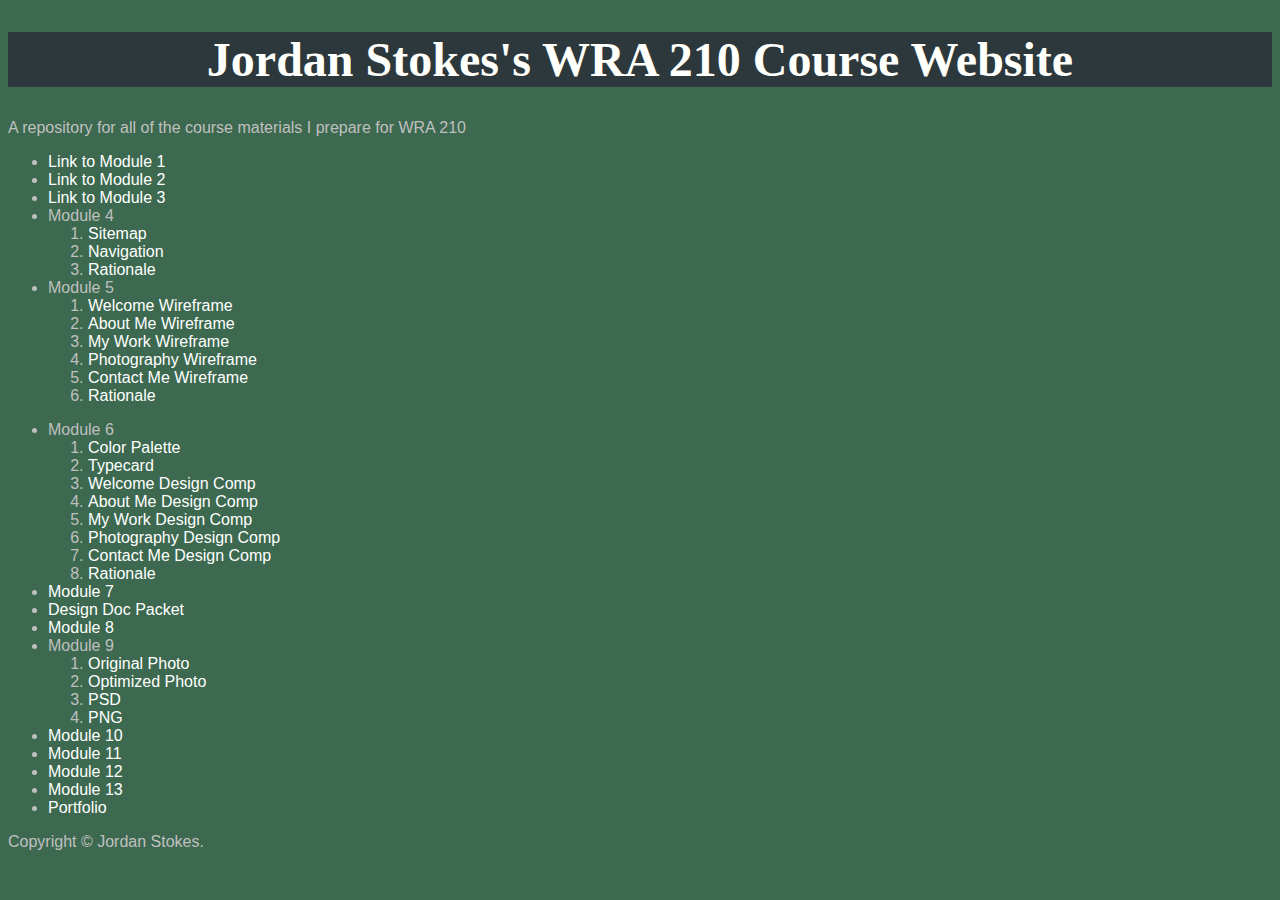
<file: index.html>
<!doctype html>
<head>
  <meta charset="utf-8">
  <link type="text/css" rel="stylesheet" href="style.css" />
  <title>Jordan Stokes's WRA 210 Course Website</title>

</head>
<body>

  <header>
	  <h1>Jordan Stokes's WRA 210 Course Website</h1>
	  <p>A repository for all of the course materials I prepare for WRA 210</p>
  </header>
  <div role="main">
	  <ul>
		  <li><a href="http://www.msu.edu/~stokesj8/module1.pdf">Link to Module 1</a></li>
		  <li><a href="module2.pdf">Link to Module 2</a></li>
		  <li><a href="module3.pdf">Link to Module 3</a></li>
		  <li>Module 4
		  <!-- Start nested list -->
		  	<ol>
		  	   <li><a href="module4/sitemapfinal.pdf">Sitemap</a></li>
		  	   <li><a href="module4/navigationbar.pdf">Navigation</a></li>
		  	   <li><a href="module4/module4rationale.pdf">Rationale</a></li>
		  	</ol>
		  	<!-- end nested list -->
	  	  </li><!-- close list item containing nested list -->
	  	  <li>Module 5</li>
	  	  <!-- Start nested list -->
	  	  <ol>
	  	  	   <li><a href="module5/landingpage.pdf">Welcome Wireframe</a></li>
	  	  	   <li><a href="module5/aboutmepage.pdf">About Me Wireframe</a></li>
	  	  	   <li><a href="module5/myworkpage.pdf">My Work Wireframe</a></li>
	  	  	   <li><a href="module5/photographypage.pdf">Photography Wireframe</a></li>
	  	  	   <li><a href="module5/contactmepage.pdf">Contact Me Wireframe</a></li>
	  	  	   <li><a href="module5/module5rationale.pdf">Rationale</a></li>
	  	  </ol>
	  	  <!-- end nested list -->
	  	  </li><!-- close list item containing nested list -->
	  </ul>
	  <ul>
	  	  <li>Module 6
	  	  <!-- Start nested list -->
	  	  <ol>
	  	       <li><a href="module6/colorpalette.psd">Color Palette</a></li>
	  	       <li><a href="module6/typecard.psd">Typecard</a></li>
	  	       <li><a href="module6/landingpage.psd">Welcome Design Comp</a></li>
	  	       <li><a href="module6/aboutme2.psd">About Me Design Comp</a></li>
	  	       <li><a href="module6/myworkpage.psd">My Work Design Comp</a></li>
	  	       <li><a href="module6/photography2.psd">Photography Design Comp</a></li>
	  	       <li><a href="module6/contactpage.psd">Contact Me Design Comp</a></li>
	  	       <li><a href="module6/module6rationale.pdf">Rationale</a></li>
	  	  </ol>
	  	  <!-- end nested list -->
	  	  </li><!-- close list item containing nested list -->  
     	  <li><a href="module7.pdf">Module 7</a></li>
     	  <li><a href="designdocpacket.zip">Design Doc Packet</a></li>
     	  <li><a href="module8.pdf">Module 8</a></li>
     	  <li>Module 9
       <!-- Start nested list -->
       <ol>
          <li><a href="mav.jpg">Original Photo</li>
          <li><a href="mavopt.jpg">Optimized Photo</li>
          <li><a href="name.psd">PSD</li>
          <li><a href="nameopt.png">PNG</li>
       </ol>
       <!-- end nested list -->
          </li><!-- close list iten containing list -->
          <li><a href="module10.htm">Module 10</a></li>
          <li><a href="module11.htm">Module 11</a></li>
          <li><a href="http://wra210msu.wordpress.com/2014/12/04/module-12-jordan-stokes/">Module 12</a></li>
          <li><a href="http://www.codecademy.com/stokesj8">Module 13</a></li>
          <li><a href="http://jordanastokes.github.io/webauth/portfolio">Portfolio</a></li>
  </div>
  <footer>
	  <p>Copyright &copy; Jordan Stokes.</p>
  </footer>

</body>
</html>
</file>
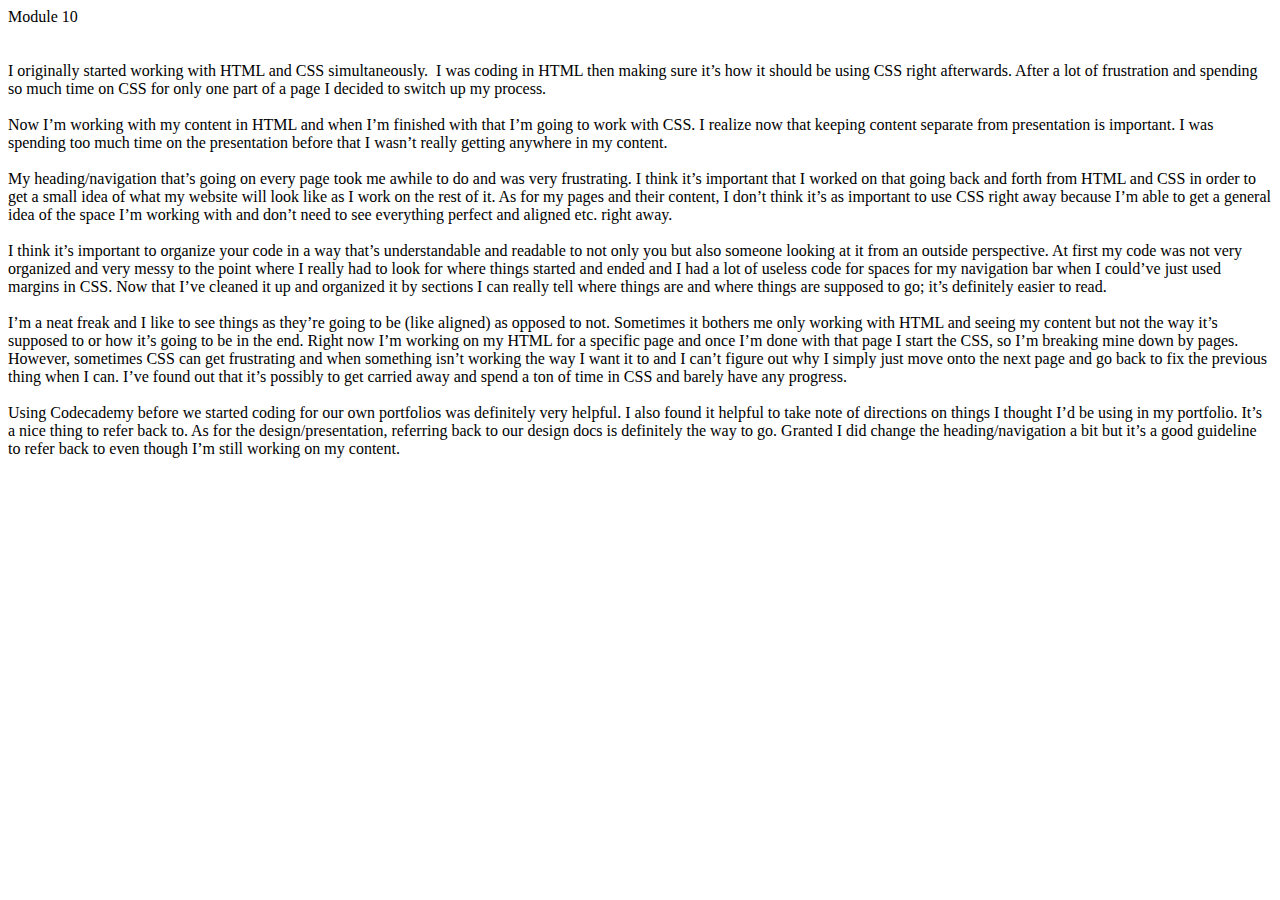
<file: module10.htm>
<html xmlns:o="urn:schemas-microsoft-com:office:office"
xmlns:w="urn:schemas-microsoft-com:office:word"
xmlns:m="http://schemas.microsoft.com/office/2004/12/omml"
xmlns="http://www.w3.org/TR/REC-html40">

<head>
<meta name=Title content="">
<meta name=Keywords content="">
<meta http-equiv=Content-Type content="text/html; charset=macintosh">
<meta name=ProgId content=Word.Document>
<meta name=Generator content="Microsoft Word 14">
<meta name=Originator content="Microsoft Word 14">
<link rel=File-List href="module10_files/filelist.xml">
<!--[if gte mso 9]><xml>
 <o:DocumentProperties>
  <o:Author>Jordan  Stokes</o:Author>
  <o:LastAuthor>Jordan  Stokes</o:LastAuthor>
  <o:Revision>1</o:Revision>
  <o:TotalTime>18</o:TotalTime>
  <o:Created>2014-11-13T16:00:00Z</o:Created>
  <o:LastSaved>2014-11-13T16:26:00Z</o:LastSaved>
  <o:Pages>1</o:Pages>
  <o:Words>419</o:Words>
  <o:Characters>2394</o:Characters>
  <o:Lines>19</o:Lines>
  <o:Paragraphs>5</o:Paragraphs>
  <o:CharactersWithSpaces>2808</o:CharactersWithSpaces>
  <o:Version>14.0</o:Version>
 </o:DocumentProperties>
 <o:OfficeDocumentSettings>
  <o:AllowPNG/>
 </o:OfficeDocumentSettings>
</xml><![endif]-->
<link rel=themeData href="module10_files/themedata.xml">
<!--[if gte mso 9]><xml>
 <w:WordDocument>
  <w:SpellingState>Clean</w:SpellingState>
  <w:GrammarState>Clean</w:GrammarState>
  <w:TrackMoves/>
  <w:TrackFormatting/>
  <w:PunctuationKerning/>
  <w:ValidateAgainstSchemas/>
  <w:SaveIfXMLInvalid>false</w:SaveIfXMLInvalid>
  <w:IgnoreMixedContent>false</w:IgnoreMixedContent>
  <w:AlwaysShowPlaceholderText>false</w:AlwaysShowPlaceholderText>
  <w:DoNotPromoteQF/>
  <w:LidThemeOther>EN-US</w:LidThemeOther>
  <w:LidThemeAsian>JA</w:LidThemeAsian>
  <w:LidThemeComplexScript>X-NONE</w:LidThemeComplexScript>
  <w:Compatibility>
   <w:BreakWrappedTables/>
   <w:SnapToGridInCell/>
   <w:WrapTextWithPunct/>
   <w:UseAsianBreakRules/>
   <w:DontGrowAutofit/>
   <w:SplitPgBreakAndParaMark/>
   <w:EnableOpenTypeKerning/>
   <w:DontFlipMirrorIndents/>
   <w:OverrideTableStyleHps/>
   <w:UseFELayout/>
  </w:Compatibility>
  <m:mathPr>
   <m:mathFont m:val="Cambria Math"/>
   <m:brkBin m:val="before"/>
   <m:brkBinSub m:val="&#45;-"/>
   <m:smallFrac m:val="off"/>
   <m:dispDef/>
   <m:lMargin m:val="0"/>
   <m:rMargin m:val="0"/>
   <m:defJc m:val="centerGroup"/>
   <m:wrapIndent m:val="1440"/>
   <m:intLim m:val="subSup"/>
   <m:naryLim m:val="undOvr"/>
  </m:mathPr></w:WordDocument>
</xml><![endif]--><!--[if gte mso 9]><xml>
 <w:LatentStyles DefLockedState="false" DefUnhideWhenUsed="true"
  DefSemiHidden="true" DefQFormat="false" DefPriority="99"
  LatentStyleCount="276">
  <w:LsdException Locked="false" Priority="0" SemiHidden="false"
   UnhideWhenUsed="false" QFormat="true" Name="Normal"/>
  <w:LsdException Locked="false" Priority="9" SemiHidden="false"
   UnhideWhenUsed="false" QFormat="true" Name="heading 1"/>
  <w:LsdException Locked="false" Priority="9" QFormat="true" Name="heading 2"/>
  <w:LsdException Locked="false" Priority="9" QFormat="true" Name="heading 3"/>
  <w:LsdException Locked="false" Priority="9" QFormat="true" Name="heading 4"/>
  <w:LsdException Locked="false" Priority="9" QFormat="true" Name="heading 5"/>
  <w:LsdException Locked="false" Priority="9" QFormat="true" Name="heading 6"/>
  <w:LsdException Locked="false" Priority="9" QFormat="true" Name="heading 7"/>
  <w:LsdException Locked="false" Priority="9" QFormat="true" Name="heading 8"/>
  <w:LsdException Locked="false" Priority="9" QFormat="true" Name="heading 9"/>
  <w:LsdException Locked="false" Priority="39" Name="toc 1"/>
  <w:LsdException Locked="false" Priority="39" Name="toc 2"/>
  <w:LsdException Locked="false" Priority="39" Name="toc 3"/>
  <w:LsdException Locked="false" Priority="39" Name="toc 4"/>
  <w:LsdException Locked="false" Priority="39" Name="toc 5"/>
  <w:LsdException Locked="false" Priority="39" Name="toc 6"/>
  <w:LsdException Locked="false" Priority="39" Name="toc 7"/>
  <w:LsdException Locked="false" Priority="39" Name="toc 8"/>
  <w:LsdException Locked="false" Priority="39" Name="toc 9"/>
  <w:LsdException Locked="false" Priority="35" QFormat="true" Name="caption"/>
  <w:LsdException Locked="false" Priority="10" SemiHidden="false"
   UnhideWhenUsed="false" QFormat="true" Name="Title"/>
  <w:LsdException Locked="false" Priority="1" Name="Default Paragraph Font"/>
  <w:LsdException Locked="false" Priority="11" SemiHidden="false"
   UnhideWhenUsed="false" QFormat="true" Name="Subtitle"/>
  <w:LsdException Locked="false" Priority="22" SemiHidden="false"
   UnhideWhenUsed="false" QFormat="true" Name="Strong"/>
  <w:LsdException Locked="false" Priority="20" SemiHidden="false"
   UnhideWhenUsed="false" QFormat="true" Name="Emphasis"/>
  <w:LsdException Locked="false" Priority="59" SemiHidden="false"
   UnhideWhenUsed="false" Name="Table Grid"/>
  <w:LsdException Locked="false" UnhideWhenUsed="false" Name="Placeholder Text"/>
  <w:LsdException Locked="false" Priority="1" SemiHidden="false"
   UnhideWhenUsed="false" QFormat="true" Name="No Spacing"/>
  <w:LsdException Locked="false" Priority="60" SemiHidden="false"
   UnhideWhenUsed="false" Name="Light Shading"/>
  <w:LsdException Locked="false" Priority="61" SemiHidden="false"
   UnhideWhenUsed="false" Name="Light List"/>
  <w:LsdException Locked="false" Priority="62" SemiHidden="false"
   UnhideWhenUsed="false" Name="Light Grid"/>
  <w:LsdException Locked="false" Priority="63" SemiHidden="false"
   UnhideWhenUsed="false" Name="Medium Shading 1"/>
  <w:LsdException Locked="false" Priority="64" SemiHidden="false"
   UnhideWhenUsed="false" Name="Medium Shading 2"/>
  <w:LsdException Locked="false" Priority="65" SemiHidden="false"
   UnhideWhenUsed="false" Name="Medium List 1"/>
  <w:LsdException Locked="false" Priority="66" SemiHidden="false"
   UnhideWhenUsed="false" Name="Medium List 2"/>
  <w:LsdException Locked="false" Priority="67" SemiHidden="false"
   UnhideWhenUsed="false" Name="Medium Grid 1"/>
  <w:LsdException Locked="false" Priority="68" SemiHidden="false"
   UnhideWhenUsed="false" Name="Medium Grid 2"/>
  <w:LsdException Locked="false" Priority="69" SemiHidden="false"
   UnhideWhenUsed="false" Name="Medium Grid 3"/>
  <w:LsdException Locked="false" Priority="70" SemiHidden="false"
   UnhideWhenUsed="false" Name="Dark List"/>
  <w:LsdException Locked="false" Priority="71" SemiHidden="false"
   UnhideWhenUsed="false" Name="Colorful Shading"/>
  <w:LsdException Locked="false" Priority="72" SemiHidden="false"
   UnhideWhenUsed="false" Name="Colorful List"/>
  <w:LsdException Locked="false" Priority="73" SemiHidden="false"
   UnhideWhenUsed="false" Name="Colorful Grid"/>
  <w:LsdException Locked="false" Priority="60" SemiHidden="false"
   UnhideWhenUsed="false" Name="Light Shading Accent 1"/>
  <w:LsdException Locked="false" Priority="61" SemiHidden="false"
   UnhideWhenUsed="false" Name="Light List Accent 1"/>
  <w:LsdException Locked="false" Priority="62" SemiHidden="false"
   UnhideWhenUsed="false" Name="Light Grid Accent 1"/>
  <w:LsdException Locked="false" Priority="63" SemiHidden="false"
   UnhideWhenUsed="false" Name="Medium Shading 1 Accent 1"/>
  <w:LsdException Locked="false" Priority="64" SemiHidden="false"
   UnhideWhenUsed="false" Name="Medium Shading 2 Accent 1"/>
  <w:LsdException Locked="false" Priority="65" SemiHidden="false"
   UnhideWhenUsed="false" Name="Medium List 1 Accent 1"/>
  <w:LsdException Locked="false" UnhideWhenUsed="false" Name="Revision"/>
  <w:LsdException Locked="false" Priority="34" SemiHidden="false"
   UnhideWhenUsed="false" QFormat="true" Name="List Paragraph"/>
  <w:LsdException Locked="false" Priority="29" SemiHidden="false"
   UnhideWhenUsed="false" QFormat="true" Name="Quote"/>
  <w:LsdException Locked="false" Priority="30" SemiHidden="false"
   UnhideWhenUsed="false" QFormat="true" Name="Intense Quote"/>
  <w:LsdException Locked="false" Priority="66" SemiHidden="false"
   UnhideWhenUsed="false" Name="Medium List 2 Accent 1"/>
  <w:LsdException Locked="false" Priority="67" SemiHidden="false"
   UnhideWhenUsed="false" Name="Medium Grid 1 Accent 1"/>
  <w:LsdException Locked="false" Priority="68" SemiHidden="false"
   UnhideWhenUsed="false" Name="Medium Grid 2 Accent 1"/>
  <w:LsdException Locked="false" Priority="69" SemiHidden="false"
   UnhideWhenUsed="false" Name="Medium Grid 3 Accent 1"/>
  <w:LsdException Locked="false" Priority="70" SemiHidden="false"
   UnhideWhenUsed="false" Name="Dark List Accent 1"/>
  <w:LsdException Locked="false" Priority="71" SemiHidden="false"
   UnhideWhenUsed="false" Name="Colorful Shading Accent 1"/>
  <w:LsdException Locked="false" Priority="72" SemiHidden="false"
   UnhideWhenUsed="false" Name="Colorful List Accent 1"/>
  <w:LsdException Locked="false" Priority="73" SemiHidden="false"
   UnhideWhenUsed="false" Name="Colorful Grid Accent 1"/>
  <w:LsdException Locked="false" Priority="60" SemiHidden="false"
   UnhideWhenUsed="false" Name="Light Shading Accent 2"/>
  <w:LsdException Locked="false" Priority="61" SemiHidden="false"
   UnhideWhenUsed="false" Name="Light List Accent 2"/>
  <w:LsdException Locked="false" Priority="62" SemiHidden="false"
   UnhideWhenUsed="false" Name="Light Grid Accent 2"/>
  <w:LsdException Locked="false" Priority="63" SemiHidden="false"
   UnhideWhenUsed="false" Name="Medium Shading 1 Accent 2"/>
  <w:LsdException Locked="false" Priority="64" SemiHidden="false"
   UnhideWhenUsed="false" Name="Medium Shading 2 Accent 2"/>
  <w:LsdException Locked="false" Priority="65" SemiHidden="false"
   UnhideWhenUsed="false" Name="Medium List 1 Accent 2"/>
  <w:LsdException Locked="false" Priority="66" SemiHidden="false"
   UnhideWhenUsed="false" Name="Medium List 2 Accent 2"/>
  <w:LsdException Locked="false" Priority="67" SemiHidden="false"
   UnhideWhenUsed="false" Name="Medium Grid 1 Accent 2"/>
  <w:LsdException Locked="false" Priority="68" SemiHidden="false"
   UnhideWhenUsed="false" Name="Medium Grid 2 Accent 2"/>
  <w:LsdException Locked="false" Priority="69" SemiHidden="false"
   UnhideWhenUsed="false" Name="Medium Grid 3 Accent 2"/>
  <w:LsdException Locked="false" Priority="70" SemiHidden="false"
   UnhideWhenUsed="false" Name="Dark List Accent 2"/>
  <w:LsdException Locked="false" Priority="71" SemiHidden="false"
   UnhideWhenUsed="false" Name="Colorful Shading Accent 2"/>
  <w:LsdException Locked="false" Priority="72" SemiHidden="false"
   UnhideWhenUsed="false" Name="Colorful List Accent 2"/>
  <w:LsdException Locked="false" Priority="73" SemiHidden="false"
   UnhideWhenUsed="false" Name="Colorful Grid Accent 2"/>
  <w:LsdException Locked="false" Priority="60" SemiHidden="false"
   UnhideWhenUsed="false" Name="Light Shading Accent 3"/>
  <w:LsdException Locked="false" Priority="61" SemiHidden="false"
   UnhideWhenUsed="false" Name="Light List Accent 3"/>
  <w:LsdException Locked="false" Priority="62" SemiHidden="false"
   UnhideWhenUsed="false" Name="Light Grid Accent 3"/>
  <w:LsdException Locked="false" Priority="63" SemiHidden="false"
   UnhideWhenUsed="false" Name="Medium Shading 1 Accent 3"/>
  <w:LsdException Locked="false" Priority="64" SemiHidden="false"
   UnhideWhenUsed="false" Name="Medium Shading 2 Accent 3"/>
  <w:LsdException Locked="false" Priority="65" SemiHidden="false"
   UnhideWhenUsed="false" Name="Medium List 1 Accent 3"/>
  <w:LsdException Locked="false" Priority="66" SemiHidden="false"
   UnhideWhenUsed="false" Name="Medium List 2 Accent 3"/>
  <w:LsdException Locked="false" Priority="67" SemiHidden="false"
   UnhideWhenUsed="false" Name="Medium Grid 1 Accent 3"/>
  <w:LsdException Locked="false" Priority="68" SemiHidden="false"
   UnhideWhenUsed="false" Name="Medium Grid 2 Accent 3"/>
  <w:LsdException Locked="false" Priority="69" SemiHidden="false"
   UnhideWhenUsed="false" Name="Medium Grid 3 Accent 3"/>
  <w:LsdException Locked="false" Priority="70" SemiHidden="false"
   UnhideWhenUsed="false" Name="Dark List Accent 3"/>
  <w:LsdException Locked="false" Priority="71" SemiHidden="false"
   UnhideWhenUsed="false" Name="Colorful Shading Accent 3"/>
  <w:LsdException Locked="false" Priority="72" SemiHidden="false"
   UnhideWhenUsed="false" Name="Colorful List Accent 3"/>
  <w:LsdException Locked="false" Priority="73" SemiHidden="false"
   UnhideWhenUsed="false" Name="Colorful Grid Accent 3"/>
  <w:LsdException Locked="false" Priority="60" SemiHidden="false"
   UnhideWhenUsed="false" Name="Light Shading Accent 4"/>
  <w:LsdException Locked="false" Priority="61" SemiHidden="false"
   UnhideWhenUsed="false" Name="Light List Accent 4"/>
  <w:LsdException Locked="false" Priority="62" SemiHidden="false"
   UnhideWhenUsed="false" Name="Light Grid Accent 4"/>
  <w:LsdException Locked="false" Priority="63" SemiHidden="false"
   UnhideWhenUsed="false" Name="Medium Shading 1 Accent 4"/>
  <w:LsdException Locked="false" Priority="64" SemiHidden="false"
   UnhideWhenUsed="false" Name="Medium Shading 2 Accent 4"/>
  <w:LsdException Locked="false" Priority="65" SemiHidden="false"
   UnhideWhenUsed="false" Name="Medium List 1 Accent 4"/>
  <w:LsdException Locked="false" Priority="66" SemiHidden="false"
   UnhideWhenUsed="false" Name="Medium List 2 Accent 4"/>
  <w:LsdException Locked="false" Priority="67" SemiHidden="false"
   UnhideWhenUsed="false" Name="Medium Grid 1 Accent 4"/>
  <w:LsdException Locked="false" Priority="68" SemiHidden="false"
   UnhideWhenUsed="false" Name="Medium Grid 2 Accent 4"/>
  <w:LsdException Locked="false" Priority="69" SemiHidden="false"
   UnhideWhenUsed="false" Name="Medium Grid 3 Accent 4"/>
  <w:LsdException Locked="false" Priority="70" SemiHidden="false"
   UnhideWhenUsed="false" Name="Dark List Accent 4"/>
  <w:LsdException Locked="false" Priority="71" SemiHidden="false"
   UnhideWhenUsed="false" Name="Colorful Shading Accent 4"/>
  <w:LsdException Locked="false" Priority="72" SemiHidden="false"
   UnhideWhenUsed="false" Name="Colorful List Accent 4"/>
  <w:LsdException Locked="false" Priority="73" SemiHidden="false"
   UnhideWhenUsed="false" Name="Colorful Grid Accent 4"/>
  <w:LsdException Locked="false" Priority="60" SemiHidden="false"
   UnhideWhenUsed="false" Name="Light Shading Accent 5"/>
  <w:LsdException Locked="false" Priority="61" SemiHidden="false"
   UnhideWhenUsed="false" Name="Light List Accent 5"/>
  <w:LsdException Locked="false" Priority="62" SemiHidden="false"
   UnhideWhenUsed="false" Name="Light Grid Accent 5"/>
  <w:LsdException Locked="false" Priority="63" SemiHidden="false"
   UnhideWhenUsed="false" Name="Medium Shading 1 Accent 5"/>
  <w:LsdException Locked="false" Priority="64" SemiHidden="false"
   UnhideWhenUsed="false" Name="Medium Shading 2 Accent 5"/>
  <w:LsdException Locked="false" Priority="65" SemiHidden="false"
   UnhideWhenUsed="false" Name="Medium List 1 Accent 5"/>
  <w:LsdException Locked="false" Priority="66" SemiHidden="false"
   UnhideWhenUsed="false" Name="Medium List 2 Accent 5"/>
  <w:LsdException Locked="false" Priority="67" SemiHidden="false"
   UnhideWhenUsed="false" Name="Medium Grid 1 Accent 5"/>
  <w:LsdException Locked="false" Priority="68" SemiHidden="false"
   UnhideWhenUsed="false" Name="Medium Grid 2 Accent 5"/>
  <w:LsdException Locked="false" Priority="69" SemiHidden="false"
   UnhideWhenUsed="false" Name="Medium Grid 3 Accent 5"/>
  <w:LsdException Locked="false" Priority="70" SemiHidden="false"
   UnhideWhenUsed="false" Name="Dark List Accent 5"/>
  <w:LsdException Locked="false" Priority="71" SemiHidden="false"
   UnhideWhenUsed="false" Name="Colorful Shading Accent 5"/>
  <w:LsdException Locked="false" Priority="72" SemiHidden="false"
   UnhideWhenUsed="false" Name="Colorful List Accent 5"/>
  <w:LsdException Locked="false" Priority="73" SemiHidden="false"
   UnhideWhenUsed="false" Name="Colorful Grid Accent 5"/>
  <w:LsdException Locked="false" Priority="60" SemiHidden="false"
   UnhideWhenUsed="false" Name="Light Shading Accent 6"/>
  <w:LsdException Locked="false" Priority="61" SemiHidden="false"
   UnhideWhenUsed="false" Name="Light List Accent 6"/>
  <w:LsdException Locked="false" Priority="62" SemiHidden="false"
   UnhideWhenUsed="false" Name="Light Grid Accent 6"/>
  <w:LsdException Locked="false" Priority="63" SemiHidden="false"
   UnhideWhenUsed="false" Name="Medium Shading 1 Accent 6"/>
  <w:LsdException Locked="false" Priority="64" SemiHidden="false"
   UnhideWhenUsed="false" Name="Medium Shading 2 Accent 6"/>
  <w:LsdException Locked="false" Priority="65" SemiHidden="false"
   UnhideWhenUsed="false" Name="Medium List 1 Accent 6"/>
  <w:LsdException Locked="false" Priority="66" SemiHidden="false"
   UnhideWhenUsed="false" Name="Medium List 2 Accent 6"/>
  <w:LsdException Locked="false" Priority="67" SemiHidden="false"
   UnhideWhenUsed="false" Name="Medium Grid 1 Accent 6"/>
  <w:LsdException Locked="false" Priority="68" SemiHidden="false"
   UnhideWhenUsed="false" Name="Medium Grid 2 Accent 6"/>
  <w:LsdException Locked="false" Priority="69" SemiHidden="false"
   UnhideWhenUsed="false" Name="Medium Grid 3 Accent 6"/>
  <w:LsdException Locked="false" Priority="70" SemiHidden="false"
   UnhideWhenUsed="false" Name="Dark List Accent 6"/>
  <w:LsdException Locked="false" Priority="71" SemiHidden="false"
   UnhideWhenUsed="false" Name="Colorful Shading Accent 6"/>
  <w:LsdException Locked="false" Priority="72" SemiHidden="false"
   UnhideWhenUsed="false" Name="Colorful List Accent 6"/>
  <w:LsdException Locked="false" Priority="73" SemiHidden="false"
   UnhideWhenUsed="false" Name="Colorful Grid Accent 6"/>
  <w:LsdException Locked="false" Priority="19" SemiHidden="false"
   UnhideWhenUsed="false" QFormat="true" Name="Subtle Emphasis"/>
  <w:LsdException Locked="false" Priority="21" SemiHidden="false"
   UnhideWhenUsed="false" QFormat="true" Name="Intense Emphasis"/>
  <w:LsdException Locked="false" Priority="31" SemiHidden="false"
   UnhideWhenUsed="false" QFormat="true" Name="Subtle Reference"/>
  <w:LsdException Locked="false" Priority="32" SemiHidden="false"
   UnhideWhenUsed="false" QFormat="true" Name="Intense Reference"/>
  <w:LsdException Locked="false" Priority="33" SemiHidden="false"
   UnhideWhenUsed="false" QFormat="true" Name="Book Title"/>
  <w:LsdException Locked="false" Priority="37" Name="Bibliography"/>
  <w:LsdException Locked="false" Priority="39" QFormat="true" Name="TOC Heading"/>
 </w:LatentStyles>
</xml><![endif]-->
<style>
<!--
 /* Font Definitions */
@font-face
	{font-family:"\FF2D\FF33 \660E\671D";
	mso-font-charset:78;
	mso-generic-font-family:auto;
	mso-font-pitch:variable;
	mso-font-signature:1 134676480 16 0 131072 0;}
@font-face
	{font-family:"\FF2D\FF33 \660E\671D";
	mso-font-charset:78;
	mso-generic-font-family:auto;
	mso-font-pitch:variable;
	mso-font-signature:1 134676480 16 0 131072 0;}
@font-face
	{font-family:Cambria;
	panose-1:2 4 5 3 5 4 6 3 2 4;
	mso-font-charset:0;
	mso-generic-font-family:auto;
	mso-font-pitch:variable;
	mso-font-signature:-536870145 1073743103 0 0 415 0;}
 /* Style Definitions */
p.MsoNormal, li.MsoNormal, div.MsoNormal
	{mso-style-unhide:no;
	mso-style-qformat:yes;
	mso-style-parent:"";
	margin:0in;
	margin-bottom:.0001pt;
	mso-pagination:widow-orphan;
	font-size:12.0pt;
	font-family:Cambria;
	mso-ascii-font-family:Cambria;
	mso-ascii-theme-font:minor-latin;
	mso-fareast-font-family:"\FF2D\FF33 \660E\671D";
	mso-fareast-theme-font:minor-fareast;
	mso-hansi-font-family:Cambria;
	mso-hansi-theme-font:minor-latin;
	mso-bidi-font-family:"Times New Roman";
	mso-bidi-theme-font:minor-bidi;}
span.SpellE
	{mso-style-name:"";
	mso-spl-e:yes;}
.MsoChpDefault
	{mso-style-type:export-only;
	mso-default-props:yes;
	font-family:Cambria;
	mso-ascii-font-family:Cambria;
	mso-ascii-theme-font:minor-latin;
	mso-fareast-font-family:"\FF2D\FF33 \660E\671D";
	mso-fareast-theme-font:minor-fareast;
	mso-hansi-font-family:Cambria;
	mso-hansi-theme-font:minor-latin;
	mso-bidi-font-family:"Times New Roman";
	mso-bidi-theme-font:minor-bidi;}
@page WordSection1
	{size:8.5in 11.0in;
	margin:1.0in 1.25in 1.0in 1.25in;
	mso-header-margin:.5in;
	mso-footer-margin:.5in;
	mso-paper-source:0;}
div.WordSection1
	{page:WordSection1;}
-->
</style>
<!--[if gte mso 10]>
<style>
 /* Style Definitions */
table.MsoNormalTable
	{mso-style-name:"Table Normal";
	mso-tstyle-rowband-size:0;
	mso-tstyle-colband-size:0;
	mso-style-noshow:yes;
	mso-style-priority:99;
	mso-style-parent:"";
	mso-padding-alt:0in 5.4pt 0in 5.4pt;
	mso-para-margin:0in;
	mso-para-margin-bottom:.0001pt;
	mso-pagination:widow-orphan;
	font-size:12.0pt;
	font-family:Cambria;
	mso-ascii-font-family:Cambria;
	mso-ascii-theme-font:minor-latin;
	mso-hansi-font-family:Cambria;
	mso-hansi-theme-font:minor-latin;}
</style>
<![endif]-->
</head>

<body bgcolor=white lang=EN-US style='tab-interval:.5in'>

<div class=WordSection1>

<p class=MsoNormal>Module 10</p>

<p class=MsoNormal><o:p>&nbsp;</o:p></p>

<p class=MsoNormal><o:p>&nbsp;</o:p></p>

<p class=MsoNormal>I originally started working with HTML and CSS
simultaneously.<span style="mso-spacerun:yes">&nbsp; </span>I was coding in
HTML then making sure it�s how it should be using CSS right afterwards. After a
lot of frustration and spending so much time on CSS for only one part of a page
I decided to switch up my process. </p>

<p class=MsoNormal><o:p>&nbsp;</o:p></p>

<p class=MsoNormal>Now I�m working with my content in HTML and when I�m
finished with that I�m going to work with CSS. I realize now that keeping
content separate from presentation is important. I was spending too much time
on the presentation before that I wasn�t really getting anywhere in my content.
</p>

<p class=MsoNormal><o:p>&nbsp;</o:p></p>

<p class=MsoNormal>My heading/navigation that�s going on every page took me
awhile to do and was very frustrating. I think it�s important that I worked on
that going back and forth from HTML and CSS in order to get a small idea of
what my website will look like as I work on the rest of it. As for my pages and
their content, I don�t think it�s as important to use CSS right away because
I�m able to get a general idea of the space I�m working with and don�t need to see
everything perfect and aligned etc. right away. </p>

<p class=MsoNormal><o:p>&nbsp;</o:p></p>

<p class=MsoNormal>I think it�s important to organize your code in a way that�s
understandable and readable to not only you but also someone looking at it from
an outside perspective. At first my code was not very organized and very messy
to the point where I really had to look for where things started and ended and
I had a lot of useless code for spaces for my navigation bar when I could�ve
just used margins in CSS. Now that I�ve cleaned it up and organized it by
sections I can really tell where things are and where things are supposed to
go; it�s definitely easier to read. </p>

<p class=MsoNormal><o:p>&nbsp;</o:p></p>

<p class=MsoNormal>I�m a neat freak and I like to see things as they�re going
to be (like aligned) as opposed to not. Sometimes it bothers me only working
with HTML and seeing my content but not the way it�s supposed to or how it�s
going to be in the end. Right now I�m working on my HTML for a specific page
and once I�m done with that page I start the CSS, so I�m breaking mine down by
pages. However, sometimes CSS can get frustrating and when something isn�t
working the way I want it to and I can�t figure out why I simply just move onto
the next page and go back to fix the previous thing when I can. I�ve found out
that it�s possibly to get carried away and spend a ton of time in CSS and
barely have any progress.</p>

<p class=MsoNormal><o:p>&nbsp;</o:p></p>

<p class=MsoNormal>Using <span class=SpellE>Codecademy</span> before we started
coding for our own portfolios was definitely very helpful. I also found it
helpful to take note of directions on things I thought I�d be using in my
portfolio. It�s a nice thing to refer back to. As for the design/presentation,
referring back to our design docs is definitely the way to go. Granted I did
change the heading/navigation a bit but it�s a good guideline to refer back to
even though I�m still working on my content. </p>

<p class=MsoNormal><o:p>&nbsp;</o:p></p>

</div>

</body>

</html>
</file>
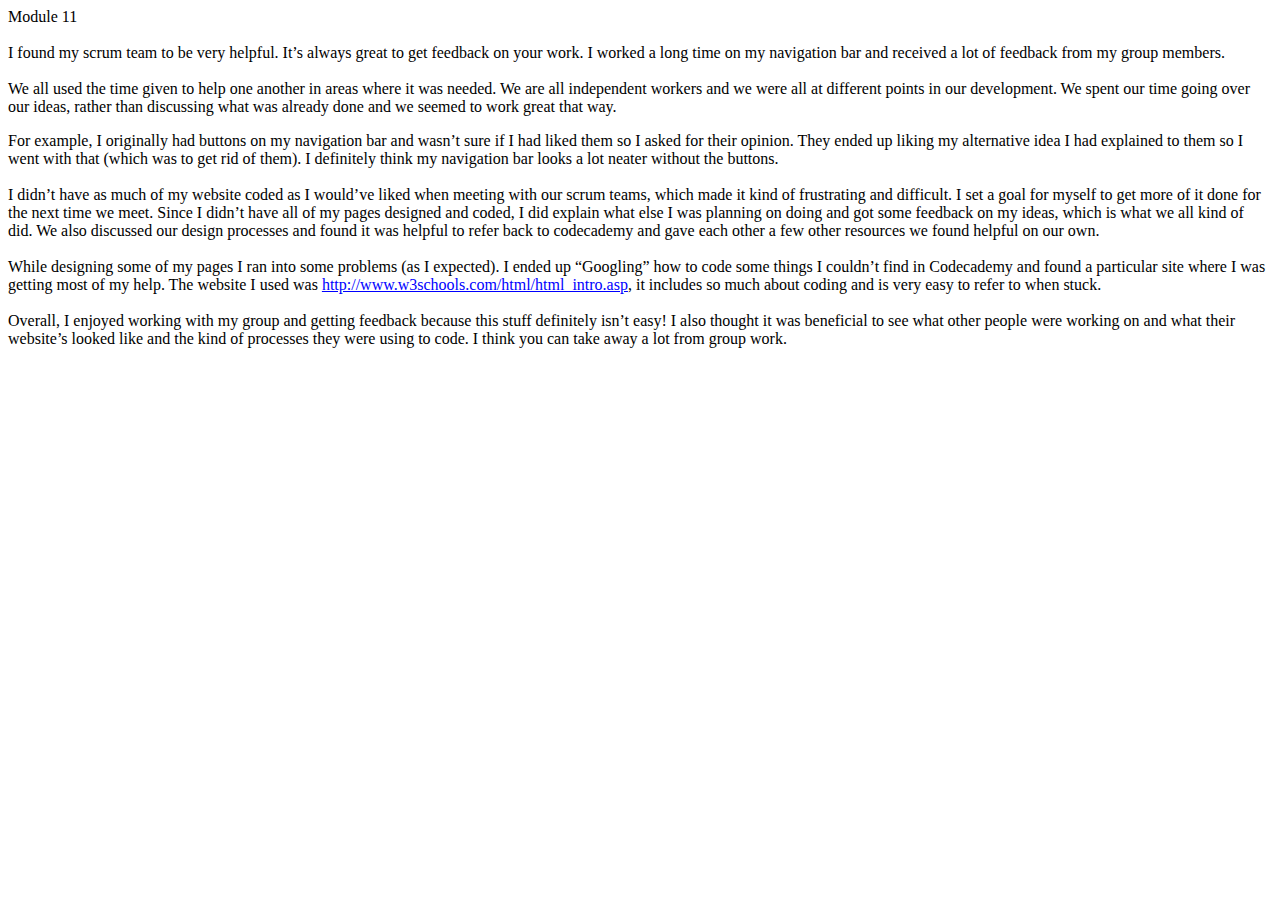
<file: module11.htm>
<html xmlns:o="urn:schemas-microsoft-com:office:office"
xmlns:w="urn:schemas-microsoft-com:office:word"
xmlns:m="http://schemas.microsoft.com/office/2004/12/omml"
xmlns="http://www.w3.org/TR/REC-html40">

<head>
<meta name=Title content="">
<meta name=Keywords content="">
<meta http-equiv=Content-Type content="text/html; charset=macintosh">
<meta name=ProgId content=Word.Document>
<meta name=Generator content="Microsoft Word 14">
<meta name=Originator content="Microsoft Word 14">
<link rel=File-List href="module11_files/filelist.xml">
<!--[if gte mso 9]><xml>
 <o:DocumentProperties>
  <o:Author>Jordan  Stokes</o:Author>
  <o:LastAuthor>Jordan  Stokes</o:LastAuthor>
  <o:Revision>2</o:Revision>
  <o:TotalTime>26</o:TotalTime>
  <o:Created>2014-12-03T18:22:00Z</o:Created>
  <o:LastSaved>2014-12-03T18:22:00Z</o:LastSaved>
  <o:Pages>1</o:Pages>
  <o:Words>314</o:Words>
  <o:Characters>1790</o:Characters>
  <o:Lines>14</o:Lines>
  <o:Paragraphs>4</o:Paragraphs>
  <o:CharactersWithSpaces>2100</o:CharactersWithSpaces>
  <o:Version>14.0</o:Version>
 </o:DocumentProperties>
 <o:OfficeDocumentSettings>
  <o:AllowPNG/>
 </o:OfficeDocumentSettings>
</xml><![endif]-->
<link rel=themeData href="module11_files/themedata.xml">
<!--[if gte mso 9]><xml>
 <w:WordDocument>
  <w:SpellingState>Clean</w:SpellingState>
  <w:GrammarState>Clean</w:GrammarState>
  <w:TrackMoves/>
  <w:TrackFormatting/>
  <w:PunctuationKerning/>
  <w:ValidateAgainstSchemas/>
  <w:SaveIfXMLInvalid>false</w:SaveIfXMLInvalid>
  <w:IgnoreMixedContent>false</w:IgnoreMixedContent>
  <w:AlwaysShowPlaceholderText>false</w:AlwaysShowPlaceholderText>
  <w:DoNotPromoteQF/>
  <w:LidThemeOther>EN-US</w:LidThemeOther>
  <w:LidThemeAsian>JA</w:LidThemeAsian>
  <w:LidThemeComplexScript>X-NONE</w:LidThemeComplexScript>
  <w:Compatibility>
   <w:BreakWrappedTables/>
   <w:SnapToGridInCell/>
   <w:WrapTextWithPunct/>
   <w:UseAsianBreakRules/>
   <w:DontGrowAutofit/>
   <w:SplitPgBreakAndParaMark/>
   <w:EnableOpenTypeKerning/>
   <w:DontFlipMirrorIndents/>
   <w:OverrideTableStyleHps/>
   <w:UseFELayout/>
  </w:Compatibility>
  <m:mathPr>
   <m:mathFont m:val="Cambria Math"/>
   <m:brkBin m:val="before"/>
   <m:brkBinSub m:val="&#45;-"/>
   <m:smallFrac m:val="off"/>
   <m:dispDef/>
   <m:lMargin m:val="0"/>
   <m:rMargin m:val="0"/>
   <m:defJc m:val="centerGroup"/>
   <m:wrapIndent m:val="1440"/>
   <m:intLim m:val="subSup"/>
   <m:naryLim m:val="undOvr"/>
  </m:mathPr></w:WordDocument>
</xml><![endif]--><!--[if gte mso 9]><xml>
 <w:LatentStyles DefLockedState="false" DefUnhideWhenUsed="true"
  DefSemiHidden="true" DefQFormat="false" DefPriority="99"
  LatentStyleCount="276">
  <w:LsdException Locked="false" Priority="0" SemiHidden="false"
   UnhideWhenUsed="false" QFormat="true" Name="Normal"/>
  <w:LsdException Locked="false" Priority="9" SemiHidden="false"
   UnhideWhenUsed="false" QFormat="true" Name="heading 1"/>
  <w:LsdException Locked="false" Priority="9" QFormat="true" Name="heading 2"/>
  <w:LsdException Locked="false" Priority="9" QFormat="true" Name="heading 3"/>
  <w:LsdException Locked="false" Priority="9" QFormat="true" Name="heading 4"/>
  <w:LsdException Locked="false" Priority="9" QFormat="true" Name="heading 5"/>
  <w:LsdException Locked="false" Priority="9" QFormat="true" Name="heading 6"/>
  <w:LsdException Locked="false" Priority="9" QFormat="true" Name="heading 7"/>
  <w:LsdException Locked="false" Priority="9" QFormat="true" Name="heading 8"/>
  <w:LsdException Locked="false" Priority="9" QFormat="true" Name="heading 9"/>
  <w:LsdException Locked="false" Priority="39" Name="toc 1"/>
  <w:LsdException Locked="false" Priority="39" Name="toc 2"/>
  <w:LsdException Locked="false" Priority="39" Name="toc 3"/>
  <w:LsdException Locked="false" Priority="39" Name="toc 4"/>
  <w:LsdException Locked="false" Priority="39" Name="toc 5"/>
  <w:LsdException Locked="false" Priority="39" Name="toc 6"/>
  <w:LsdException Locked="false" Priority="39" Name="toc 7"/>
  <w:LsdException Locked="false" Priority="39" Name="toc 8"/>
  <w:LsdException Locked="false" Priority="39" Name="toc 9"/>
  <w:LsdException Locked="false" Priority="35" QFormat="true" Name="caption"/>
  <w:LsdException Locked="false" Priority="10" SemiHidden="false"
   UnhideWhenUsed="false" QFormat="true" Name="Title"/>
  <w:LsdException Locked="false" Priority="1" Name="Default Paragraph Font"/>
  <w:LsdException Locked="false" Priority="11" SemiHidden="false"
   UnhideWhenUsed="false" QFormat="true" Name="Subtitle"/>
  <w:LsdException Locked="false" Priority="22" SemiHidden="false"
   UnhideWhenUsed="false" QFormat="true" Name="Strong"/>
  <w:LsdException Locked="false" Priority="20" SemiHidden="false"
   UnhideWhenUsed="false" QFormat="true" Name="Emphasis"/>
  <w:LsdException Locked="false" Priority="59" SemiHidden="false"
   UnhideWhenUsed="false" Name="Table Grid"/>
  <w:LsdException Locked="false" UnhideWhenUsed="false" Name="Placeholder Text"/>
  <w:LsdException Locked="false" Priority="1" SemiHidden="false"
   UnhideWhenUsed="false" QFormat="true" Name="No Spacing"/>
  <w:LsdException Locked="false" Priority="60" SemiHidden="false"
   UnhideWhenUsed="false" Name="Light Shading"/>
  <w:LsdException Locked="false" Priority="61" SemiHidden="false"
   UnhideWhenUsed="false" Name="Light List"/>
  <w:LsdException Locked="false" Priority="62" SemiHidden="false"
   UnhideWhenUsed="false" Name="Light Grid"/>
  <w:LsdException Locked="false" Priority="63" SemiHidden="false"
   UnhideWhenUsed="false" Name="Medium Shading 1"/>
  <w:LsdException Locked="false" Priority="64" SemiHidden="false"
   UnhideWhenUsed="false" Name="Medium Shading 2"/>
  <w:LsdException Locked="false" Priority="65" SemiHidden="false"
   UnhideWhenUsed="false" Name="Medium List 1"/>
  <w:LsdException Locked="false" Priority="66" SemiHidden="false"
   UnhideWhenUsed="false" Name="Medium List 2"/>
  <w:LsdException Locked="false" Priority="67" SemiHidden="false"
   UnhideWhenUsed="false" Name="Medium Grid 1"/>
  <w:LsdException Locked="false" Priority="68" SemiHidden="false"
   UnhideWhenUsed="false" Name="Medium Grid 2"/>
  <w:LsdException Locked="false" Priority="69" SemiHidden="false"
   UnhideWhenUsed="false" Name="Medium Grid 3"/>
  <w:LsdException Locked="false" Priority="70" SemiHidden="false"
   UnhideWhenUsed="false" Name="Dark List"/>
  <w:LsdException Locked="false" Priority="71" SemiHidden="false"
   UnhideWhenUsed="false" Name="Colorful Shading"/>
  <w:LsdException Locked="false" Priority="72" SemiHidden="false"
   UnhideWhenUsed="false" Name="Colorful List"/>
  <w:LsdException Locked="false" Priority="73" SemiHidden="false"
   UnhideWhenUsed="false" Name="Colorful Grid"/>
  <w:LsdException Locked="false" Priority="60" SemiHidden="false"
   UnhideWhenUsed="false" Name="Light Shading Accent 1"/>
  <w:LsdException Locked="false" Priority="61" SemiHidden="false"
   UnhideWhenUsed="false" Name="Light List Accent 1"/>
  <w:LsdException Locked="false" Priority="62" SemiHidden="false"
   UnhideWhenUsed="false" Name="Light Grid Accent 1"/>
  <w:LsdException Locked="false" Priority="63" SemiHidden="false"
   UnhideWhenUsed="false" Name="Medium Shading 1 Accent 1"/>
  <w:LsdException Locked="false" Priority="64" SemiHidden="false"
   UnhideWhenUsed="false" Name="Medium Shading 2 Accent 1"/>
  <w:LsdException Locked="false" Priority="65" SemiHidden="false"
   UnhideWhenUsed="false" Name="Medium List 1 Accent 1"/>
  <w:LsdException Locked="false" UnhideWhenUsed="false" Name="Revision"/>
  <w:LsdException Locked="false" Priority="34" SemiHidden="false"
   UnhideWhenUsed="false" QFormat="true" Name="List Paragraph"/>
  <w:LsdException Locked="false" Priority="29" SemiHidden="false"
   UnhideWhenUsed="false" QFormat="true" Name="Quote"/>
  <w:LsdException Locked="false" Priority="30" SemiHidden="false"
   UnhideWhenUsed="false" QFormat="true" Name="Intense Quote"/>
  <w:LsdException Locked="false" Priority="66" SemiHidden="false"
   UnhideWhenUsed="false" Name="Medium List 2 Accent 1"/>
  <w:LsdException Locked="false" Priority="67" SemiHidden="false"
   UnhideWhenUsed="false" Name="Medium Grid 1 Accent 1"/>
  <w:LsdException Locked="false" Priority="68" SemiHidden="false"
   UnhideWhenUsed="false" Name="Medium Grid 2 Accent 1"/>
  <w:LsdException Locked="false" Priority="69" SemiHidden="false"
   UnhideWhenUsed="false" Name="Medium Grid 3 Accent 1"/>
  <w:LsdException Locked="false" Priority="70" SemiHidden="false"
   UnhideWhenUsed="false" Name="Dark List Accent 1"/>
  <w:LsdException Locked="false" Priority="71" SemiHidden="false"
   UnhideWhenUsed="false" Name="Colorful Shading Accent 1"/>
  <w:LsdException Locked="false" Priority="72" SemiHidden="false"
   UnhideWhenUsed="false" Name="Colorful List Accent 1"/>
  <w:LsdException Locked="false" Priority="73" SemiHidden="false"
   UnhideWhenUsed="false" Name="Colorful Grid Accent 1"/>
  <w:LsdException Locked="false" Priority="60" SemiHidden="false"
   UnhideWhenUsed="false" Name="Light Shading Accent 2"/>
  <w:LsdException Locked="false" Priority="61" SemiHidden="false"
   UnhideWhenUsed="false" Name="Light List Accent 2"/>
  <w:LsdException Locked="false" Priority="62" SemiHidden="false"
   UnhideWhenUsed="false" Name="Light Grid Accent 2"/>
  <w:LsdException Locked="false" Priority="63" SemiHidden="false"
   UnhideWhenUsed="false" Name="Medium Shading 1 Accent 2"/>
  <w:LsdException Locked="false" Priority="64" SemiHidden="false"
   UnhideWhenUsed="false" Name="Medium Shading 2 Accent 2"/>
  <w:LsdException Locked="false" Priority="65" SemiHidden="false"
   UnhideWhenUsed="false" Name="Medium List 1 Accent 2"/>
  <w:LsdException Locked="false" Priority="66" SemiHidden="false"
   UnhideWhenUsed="false" Name="Medium List 2 Accent 2"/>
  <w:LsdException Locked="false" Priority="67" SemiHidden="false"
   UnhideWhenUsed="false" Name="Medium Grid 1 Accent 2"/>
  <w:LsdException Locked="false" Priority="68" SemiHidden="false"
   UnhideWhenUsed="false" Name="Medium Grid 2 Accent 2"/>
  <w:LsdException Locked="false" Priority="69" SemiHidden="false"
   UnhideWhenUsed="false" Name="Medium Grid 3 Accent 2"/>
  <w:LsdException Locked="false" Priority="70" SemiHidden="false"
   UnhideWhenUsed="false" Name="Dark List Accent 2"/>
  <w:LsdException Locked="false" Priority="71" SemiHidden="false"
   UnhideWhenUsed="false" Name="Colorful Shading Accent 2"/>
  <w:LsdException Locked="false" Priority="72" SemiHidden="false"
   UnhideWhenUsed="false" Name="Colorful List Accent 2"/>
  <w:LsdException Locked="false" Priority="73" SemiHidden="false"
   UnhideWhenUsed="false" Name="Colorful Grid Accent 2"/>
  <w:LsdException Locked="false" Priority="60" SemiHidden="false"
   UnhideWhenUsed="false" Name="Light Shading Accent 3"/>
  <w:LsdException Locked="false" Priority="61" SemiHidden="false"
   UnhideWhenUsed="false" Name="Light List Accent 3"/>
  <w:LsdException Locked="false" Priority="62" SemiHidden="false"
   UnhideWhenUsed="false" Name="Light Grid Accent 3"/>
  <w:LsdException Locked="false" Priority="63" SemiHidden="false"
   UnhideWhenUsed="false" Name="Medium Shading 1 Accent 3"/>
  <w:LsdException Locked="false" Priority="64" SemiHidden="false"
   UnhideWhenUsed="false" Name="Medium Shading 2 Accent 3"/>
  <w:LsdException Locked="false" Priority="65" SemiHidden="false"
   UnhideWhenUsed="false" Name="Medium List 1 Accent 3"/>
  <w:LsdException Locked="false" Priority="66" SemiHidden="false"
   UnhideWhenUsed="false" Name="Medium List 2 Accent 3"/>
  <w:LsdException Locked="false" Priority="67" SemiHidden="false"
   UnhideWhenUsed="false" Name="Medium Grid 1 Accent 3"/>
  <w:LsdException Locked="false" Priority="68" SemiHidden="false"
   UnhideWhenUsed="false" Name="Medium Grid 2 Accent 3"/>
  <w:LsdException Locked="false" Priority="69" SemiHidden="false"
   UnhideWhenUsed="false" Name="Medium Grid 3 Accent 3"/>
  <w:LsdException Locked="false" Priority="70" SemiHidden="false"
   UnhideWhenUsed="false" Name="Dark List Accent 3"/>
  <w:LsdException Locked="false" Priority="71" SemiHidden="false"
   UnhideWhenUsed="false" Name="Colorful Shading Accent 3"/>
  <w:LsdException Locked="false" Priority="72" SemiHidden="false"
   UnhideWhenUsed="false" Name="Colorful List Accent 3"/>
  <w:LsdException Locked="false" Priority="73" SemiHidden="false"
   UnhideWhenUsed="false" Name="Colorful Grid Accent 3"/>
  <w:LsdException Locked="false" Priority="60" SemiHidden="false"
   UnhideWhenUsed="false" Name="Light Shading Accent 4"/>
  <w:LsdException Locked="false" Priority="61" SemiHidden="false"
   UnhideWhenUsed="false" Name="Light List Accent 4"/>
  <w:LsdException Locked="false" Priority="62" SemiHidden="false"
   UnhideWhenUsed="false" Name="Light Grid Accent 4"/>
  <w:LsdException Locked="false" Priority="63" SemiHidden="false"
   UnhideWhenUsed="false" Name="Medium Shading 1 Accent 4"/>
  <w:LsdException Locked="false" Priority="64" SemiHidden="false"
   UnhideWhenUsed="false" Name="Medium Shading 2 Accent 4"/>
  <w:LsdException Locked="false" Priority="65" SemiHidden="false"
   UnhideWhenUsed="false" Name="Medium List 1 Accent 4"/>
  <w:LsdException Locked="false" Priority="66" SemiHidden="false"
   UnhideWhenUsed="false" Name="Medium List 2 Accent 4"/>
  <w:LsdException Locked="false" Priority="67" SemiHidden="false"
   UnhideWhenUsed="false" Name="Medium Grid 1 Accent 4"/>
  <w:LsdException Locked="false" Priority="68" SemiHidden="false"
   UnhideWhenUsed="false" Name="Medium Grid 2 Accent 4"/>
  <w:LsdException Locked="false" Priority="69" SemiHidden="false"
   UnhideWhenUsed="false" Name="Medium Grid 3 Accent 4"/>
  <w:LsdException Locked="false" Priority="70" SemiHidden="false"
   UnhideWhenUsed="false" Name="Dark List Accent 4"/>
  <w:LsdException Locked="false" Priority="71" SemiHidden="false"
   UnhideWhenUsed="false" Name="Colorful Shading Accent 4"/>
  <w:LsdException Locked="false" Priority="72" SemiHidden="false"
   UnhideWhenUsed="false" Name="Colorful List Accent 4"/>
  <w:LsdException Locked="false" Priority="73" SemiHidden="false"
   UnhideWhenUsed="false" Name="Colorful Grid Accent 4"/>
  <w:LsdException Locked="false" Priority="60" SemiHidden="false"
   UnhideWhenUsed="false" Name="Light Shading Accent 5"/>
  <w:LsdException Locked="false" Priority="61" SemiHidden="false"
   UnhideWhenUsed="false" Name="Light List Accent 5"/>
  <w:LsdException Locked="false" Priority="62" SemiHidden="false"
   UnhideWhenUsed="false" Name="Light Grid Accent 5"/>
  <w:LsdException Locked="false" Priority="63" SemiHidden="false"
   UnhideWhenUsed="false" Name="Medium Shading 1 Accent 5"/>
  <w:LsdException Locked="false" Priority="64" SemiHidden="false"
   UnhideWhenUsed="false" Name="Medium Shading 2 Accent 5"/>
  <w:LsdException Locked="false" Priority="65" SemiHidden="false"
   UnhideWhenUsed="false" Name="Medium List 1 Accent 5"/>
  <w:LsdException Locked="false" Priority="66" SemiHidden="false"
   UnhideWhenUsed="false" Name="Medium List 2 Accent 5"/>
  <w:LsdException Locked="false" Priority="67" SemiHidden="false"
   UnhideWhenUsed="false" Name="Medium Grid 1 Accent 5"/>
  <w:LsdException Locked="false" Priority="68" SemiHidden="false"
   UnhideWhenUsed="false" Name="Medium Grid 2 Accent 5"/>
  <w:LsdException Locked="false" Priority="69" SemiHidden="false"
   UnhideWhenUsed="false" Name="Medium Grid 3 Accent 5"/>
  <w:LsdException Locked="false" Priority="70" SemiHidden="false"
   UnhideWhenUsed="false" Name="Dark List Accent 5"/>
  <w:LsdException Locked="false" Priority="71" SemiHidden="false"
   UnhideWhenUsed="false" Name="Colorful Shading Accent 5"/>
  <w:LsdException Locked="false" Priority="72" SemiHidden="false"
   UnhideWhenUsed="false" Name="Colorful List Accent 5"/>
  <w:LsdException Locked="false" Priority="73" SemiHidden="false"
   UnhideWhenUsed="false" Name="Colorful Grid Accent 5"/>
  <w:LsdException Locked="false" Priority="60" SemiHidden="false"
   UnhideWhenUsed="false" Name="Light Shading Accent 6"/>
  <w:LsdException Locked="false" Priority="61" SemiHidden="false"
   UnhideWhenUsed="false" Name="Light List Accent 6"/>
  <w:LsdException Locked="false" Priority="62" SemiHidden="false"
   UnhideWhenUsed="false" Name="Light Grid Accent 6"/>
  <w:LsdException Locked="false" Priority="63" SemiHidden="false"
   UnhideWhenUsed="false" Name="Medium Shading 1 Accent 6"/>
  <w:LsdException Locked="false" Priority="64" SemiHidden="false"
   UnhideWhenUsed="false" Name="Medium Shading 2 Accent 6"/>
  <w:LsdException Locked="false" Priority="65" SemiHidden="false"
   UnhideWhenUsed="false" Name="Medium List 1 Accent 6"/>
  <w:LsdException Locked="false" Priority="66" SemiHidden="false"
   UnhideWhenUsed="false" Name="Medium List 2 Accent 6"/>
  <w:LsdException Locked="false" Priority="67" SemiHidden="false"
   UnhideWhenUsed="false" Name="Medium Grid 1 Accent 6"/>
  <w:LsdException Locked="false" Priority="68" SemiHidden="false"
   UnhideWhenUsed="false" Name="Medium Grid 2 Accent 6"/>
  <w:LsdException Locked="false" Priority="69" SemiHidden="false"
   UnhideWhenUsed="false" Name="Medium Grid 3 Accent 6"/>
  <w:LsdException Locked="false" Priority="70" SemiHidden="false"
   UnhideWhenUsed="false" Name="Dark List Accent 6"/>
  <w:LsdException Locked="false" Priority="71" SemiHidden="false"
   UnhideWhenUsed="false" Name="Colorful Shading Accent 6"/>
  <w:LsdException Locked="false" Priority="72" SemiHidden="false"
   UnhideWhenUsed="false" Name="Colorful List Accent 6"/>
  <w:LsdException Locked="false" Priority="73" SemiHidden="false"
   UnhideWhenUsed="false" Name="Colorful Grid Accent 6"/>
  <w:LsdException Locked="false" Priority="19" SemiHidden="false"
   UnhideWhenUsed="false" QFormat="true" Name="Subtle Emphasis"/>
  <w:LsdException Locked="false" Priority="21" SemiHidden="false"
   UnhideWhenUsed="false" QFormat="true" Name="Intense Emphasis"/>
  <w:LsdException Locked="false" Priority="31" SemiHidden="false"
   UnhideWhenUsed="false" QFormat="true" Name="Subtle Reference"/>
  <w:LsdException Locked="false" Priority="32" SemiHidden="false"
   UnhideWhenUsed="false" QFormat="true" Name="Intense Reference"/>
  <w:LsdException Locked="false" Priority="33" SemiHidden="false"
   UnhideWhenUsed="false" QFormat="true" Name="Book Title"/>
  <w:LsdException Locked="false" Priority="37" Name="Bibliography"/>
  <w:LsdException Locked="false" Priority="39" QFormat="true" Name="TOC Heading"/>
 </w:LatentStyles>
</xml><![endif]-->
<style>
<!--
 /* Font Definitions */
@font-face
	{font-family:"\FF2D\FF33 \660E\671D";
	mso-font-charset:78;
	mso-generic-font-family:auto;
	mso-font-pitch:variable;
	mso-font-signature:-536870145 1791491579 18 0 131231 0;}
@font-face
	{font-family:"\FF2D\FF33 \660E\671D";
	mso-font-charset:78;
	mso-generic-font-family:auto;
	mso-font-pitch:variable;
	mso-font-signature:-536870145 1791491579 18 0 131231 0;}
@font-face
	{font-family:Cambria;
	panose-1:2 4 5 3 5 4 6 3 2 4;
	mso-font-charset:0;
	mso-generic-font-family:auto;
	mso-font-pitch:variable;
	mso-font-signature:-536870145 1073743103 0 0 415 0;}
 /* Style Definitions */
p.MsoNormal, li.MsoNormal, div.MsoNormal
	{mso-style-unhide:no;
	mso-style-qformat:yes;
	mso-style-parent:"";
	margin:0in;
	margin-bottom:.0001pt;
	mso-pagination:widow-orphan;
	font-size:12.0pt;
	font-family:Cambria;
	mso-ascii-font-family:Cambria;
	mso-ascii-theme-font:minor-latin;
	mso-fareast-font-family:"\FF2D\FF33 \660E\671D";
	mso-fareast-theme-font:minor-fareast;
	mso-hansi-font-family:Cambria;
	mso-hansi-theme-font:minor-latin;
	mso-bidi-font-family:"Times New Roman";
	mso-bidi-theme-font:minor-bidi;}
a:link, span.MsoHyperlink
	{mso-style-priority:99;
	color:blue;
	mso-themecolor:hyperlink;
	text-decoration:underline;
	text-underline:single;}
a:visited, span.MsoHyperlinkFollowed
	{mso-style-noshow:yes;
	mso-style-priority:99;
	color:purple;
	mso-themecolor:followedhyperlink;
	text-decoration:underline;
	text-underline:single;}
span.SpellE
	{mso-style-name:"";
	mso-spl-e:yes;}
span.GramE
	{mso-style-name:"";
	mso-gram-e:yes;}
.MsoChpDefault
	{mso-style-type:export-only;
	mso-default-props:yes;
	font-family:Cambria;
	mso-ascii-font-family:Cambria;
	mso-ascii-theme-font:minor-latin;
	mso-fareast-font-family:"\FF2D\FF33 \660E\671D";
	mso-fareast-theme-font:minor-fareast;
	mso-hansi-font-family:Cambria;
	mso-hansi-theme-font:minor-latin;
	mso-bidi-font-family:"Times New Roman";
	mso-bidi-theme-font:minor-bidi;}
@page WordSection1
	{size:8.5in 11.0in;
	margin:1.0in 1.25in 1.0in 1.25in;
	mso-header-margin:.5in;
	mso-footer-margin:.5in;
	mso-paper-source:0;}
div.WordSection1
	{page:WordSection1;}
-->
</style>
<!--[if gte mso 10]>
<style>
 /* Style Definitions */
table.MsoNormalTable
	{mso-style-name:"Table Normal";
	mso-tstyle-rowband-size:0;
	mso-tstyle-colband-size:0;
	mso-style-noshow:yes;
	mso-style-priority:99;
	mso-style-parent:"";
	mso-padding-alt:0in 5.4pt 0in 5.4pt;
	mso-para-margin:0in;
	mso-para-margin-bottom:.0001pt;
	mso-pagination:widow-orphan;
	font-size:12.0pt;
	font-family:Cambria;
	mso-ascii-font-family:Cambria;
	mso-ascii-theme-font:minor-latin;
	mso-hansi-font-family:Cambria;
	mso-hansi-theme-font:minor-latin;}
</style>
<![endif]-->
</head>

<body bgcolor=white lang=EN-US link=blue vlink=purple style='tab-interval:.5in'>

<div class=WordSection1>

<p class=MsoNormal>Module 11</p>

<p class=MsoNormal><o:p>&nbsp;</o:p></p>

<p class=MsoNormal>I found my scrum team to be very helpful. It�s always great
to get feedback on your work. I worked a long time on my navigation bar and
received a lot of feedback from my group members. </p>

<p class=MsoNormal><o:p>&nbsp;</o:p></p>

<p class=MsoNormal><span style='mso-fareast-font-family:"Times New Roman";
mso-bidi-font-family:"Times New Roman";color:black;background:white'>We all
used the time given to help one another in areas where it was needed. We are
all independent workers and we were all at different points in our development.
We spent our time going over our ideas, rather than discussing what was already
done and we seemed to work great that way. <o:p></o:p></span></p>

<p class=MsoNormal><span style='font-size:10.0pt;mso-fareast-font-family:"Times New Roman";
mso-bidi-font-family:"Times New Roman"'><o:p>&nbsp;</o:p></span></p>

<p class=MsoNormal>For example, I originally had buttons on my navigation bar
and wasn�t sure if I had liked them so I asked for their opinion. They ended up
liking my alternative idea I had explained to them so I went with that (which
was to get rid of them). I definitely think my navigation bar looks a lot
neater without the buttons. </p>

<p class=MsoNormal><o:p>&nbsp;</o:p></p>

<p class=MsoNormal>I didn�t have as much of my website coded as I would�ve
liked when meeting with our scrum teams, which made it kind of frustrating and
difficult. I set a goal for myself to get more of it done for the next time we
meet. Since I didn�t have all of my pages designed and coded, I did explain what
else I was planning on doing and got some feedback on my ideas, which is what
we all kind of did. <span style='mso-fareast-font-family:"Times New Roman";
mso-bidi-font-family:"Times New Roman";color:black;background:white'>We also
discussed our design processes and found it was helpful to refer back to <span
class=SpellE>codecademy</span> and gave each other a few other resources we
found helpful on our own. </span></p>

<p class=MsoNormal><o:p>&nbsp;</o:p></p>

<p class=MsoNormal>While designing some of my pages I ran into some problems
(as I expected). I ended up �<span class=SpellE>Googling</span>� how to code
some things I couldn�t find in <span class=SpellE>Codecademy</span> and found a
particular site where I was getting most of my help. The website I used was <a
href="http://www.w3schools.com/html/html_intro.asp">http://www.w3schools.com/html/html_intro.asp</a>,
it includes so much about coding and is very easy to refer to when stuck.</p>

<p class=MsoNormal><o:p>&nbsp;</o:p></p>

<p class=MsoNormal>Overall, I enjoyed working with my group and getting feedback
because this stuff definitely isn�t easy! I also thought it was beneficial to
see what other people were working on and what their website�s looked like and
the kind of processes they were using to code. I think you can take away a lot
from group work. </p>

</div>

</body>

</html>
</file>
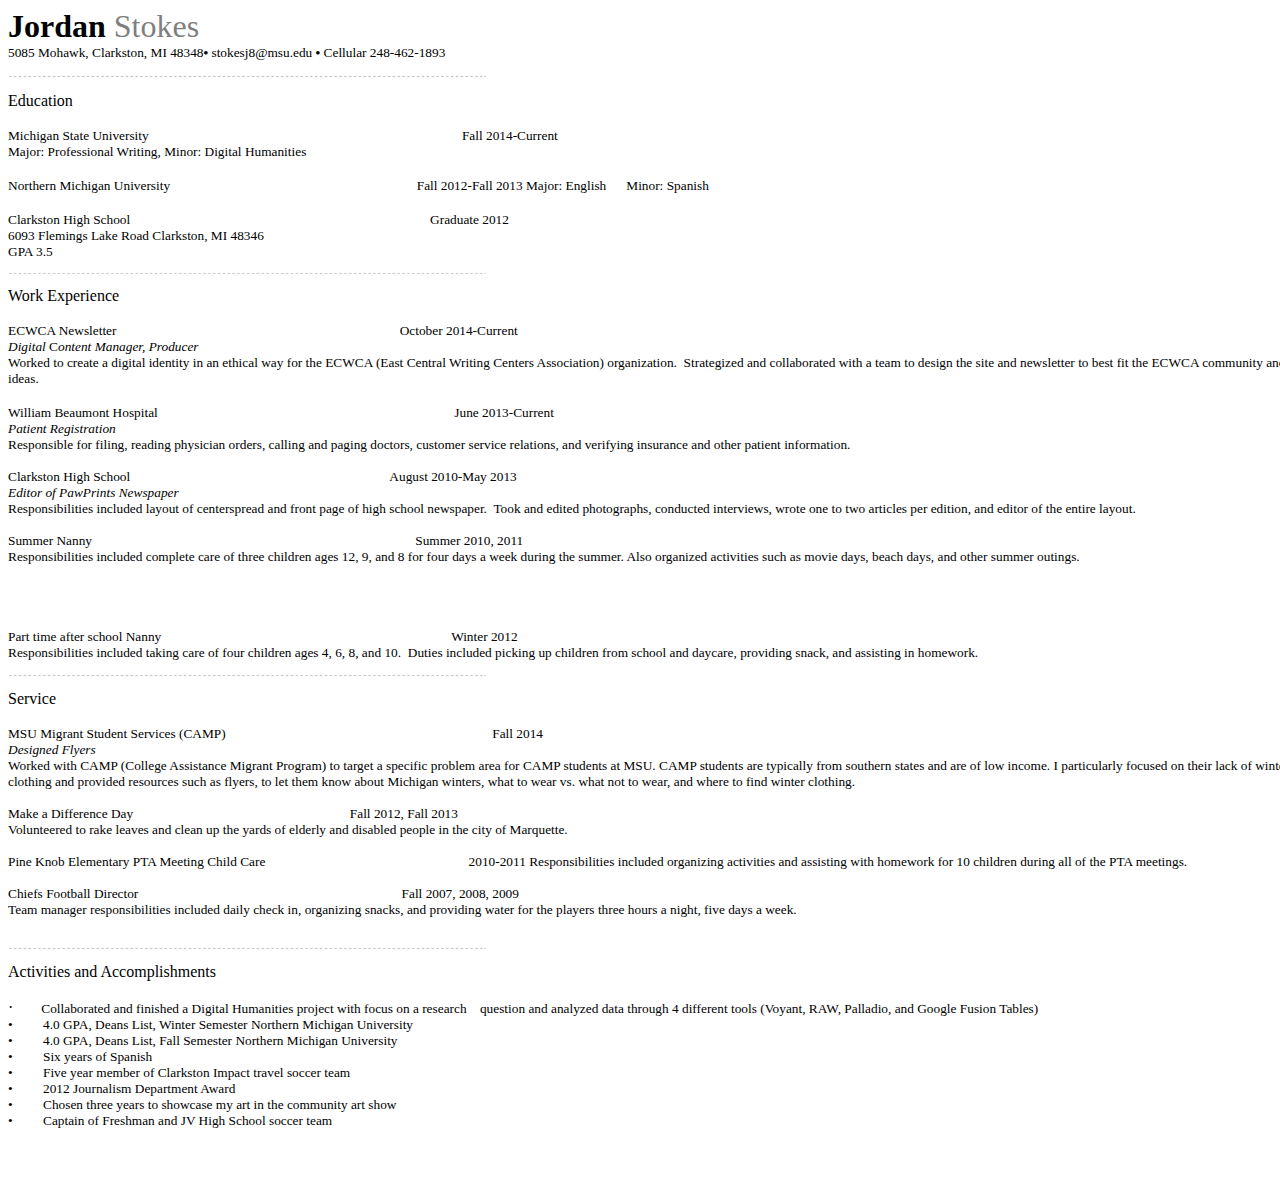
<file: portfolio/resumeweb.htm>
<html xmlns:v="urn:schemas-microsoft-com:vml"
xmlns:o="urn:schemas-microsoft-com:office:office"
xmlns:w="urn:schemas-microsoft-com:office:word"
xmlns:m="http://schemas.microsoft.com/office/2004/12/omml"
xmlns:mv="http://macVmlSchemaUri" xmlns="http://www.w3.org/TR/REC-html40">

<head>
<meta name=Title content="">
<meta name=Keywords content="">
<meta http-equiv=Content-Type content="text/html; charset=macintosh">
<meta name=ProgId content=Word.Document>
<meta name=Generator content="Microsoft Word 14">
<meta name=Originator content="Microsoft Word 14">
<link rel=File-List href="resumeweb_files/filelist.xml">
<link rel=Edit-Time-Data href="resumeweb_files/editdata.mso">
<!--[if !mso]>
<style>
v\:* {behavior:url(#default#VML);}
o\:* {behavior:url(#default#VML);}
w\:* {behavior:url(#default#VML);}
.shape {behavior:url(#default#VML);}
</style>
<![endif]--><!--[if gte mso 9]><xml>
 <o:DocumentProperties>
  <o:Author>Jordan  Stokes</o:Author>
  <o:LastAuthor>Jordan  Stokes</o:LastAuthor>
  <o:Revision>2</o:Revision>
  <o:TotalTime>2</o:TotalTime>
  <o:LastPrinted>2014-12-03T15:34:00Z</o:LastPrinted>
  <o:Created>2014-12-03T15:38:00Z</o:Created>
  <o:LastSaved>2014-12-03T15:38:00Z</o:LastSaved>
  <o:Pages>1</o:Pages>
  <o:Words>562</o:Words>
  <o:Characters>3206</o:Characters>
  <o:Lines>26</o:Lines>
  <o:Paragraphs>7</o:Paragraphs>
  <o:CharactersWithSpaces>3761</o:CharactersWithSpaces>
  <o:Version>14.0</o:Version>
 </o:DocumentProperties>
 <o:OfficeDocumentSettings>
  <o:AllowPNG/>
 </o:OfficeDocumentSettings>
</xml><![endif]-->
<link rel=themeData href="resumeweb_files/themedata.xml">
<!--[if gte mso 9]><xml>
 <w:WordDocument>
  <w:SpellingState>Clean</w:SpellingState>
  <w:GrammarState>Clean</w:GrammarState>
  <w:TrackMoves>false</w:TrackMoves>
  <w:TrackFormatting/>
  <w:PunctuationKerning/>
  <w:ValidateAgainstSchemas/>
  <w:SaveIfXMLInvalid>false</w:SaveIfXMLInvalid>
  <w:IgnoreMixedContent>false</w:IgnoreMixedContent>
  <w:AlwaysShowPlaceholderText>false</w:AlwaysShowPlaceholderText>
  <w:DoNotPromoteQF/>
  <w:LidThemeOther>EN-US</w:LidThemeOther>
  <w:LidThemeAsian>JA</w:LidThemeAsian>
  <w:LidThemeComplexScript>X-NONE</w:LidThemeComplexScript>
  <w:Compatibility>
   <w:BreakWrappedTables/>
   <w:SnapToGridInCell/>
   <w:WrapTextWithPunct/>
   <w:UseAsianBreakRules/>
   <w:DontGrowAutofit/>
   <w:SplitPgBreakAndParaMark/>
   <w:EnableOpenTypeKerning/>
   <w:DontFlipMirrorIndents/>
   <w:OverrideTableStyleHps/>
   <w:UseFELayout/>
  </w:Compatibility>
  <m:mathPr>
   <m:mathFont m:val="Cambria Math"/>
   <m:brkBin m:val="before"/>
   <m:brkBinSub m:val="&#45;-"/>
   <m:smallFrac m:val="off"/>
   <m:dispDef/>
   <m:lMargin m:val="0"/>
   <m:rMargin m:val="0"/>
   <m:defJc m:val="centerGroup"/>
   <m:wrapIndent m:val="1440"/>
   <m:intLim m:val="subSup"/>
   <m:naryLim m:val="undOvr"/>
  </m:mathPr></w:WordDocument>
</xml><![endif]--><!--[if gte mso 9]><xml>
 <w:LatentStyles DefLockedState="false" DefUnhideWhenUsed="true"
  DefSemiHidden="true" DefQFormat="false" DefPriority="99"
  LatentStyleCount="276">
  <w:LsdException Locked="false" Priority="0" SemiHidden="false"
   UnhideWhenUsed="false" QFormat="true" Name="Normal"/>
  <w:LsdException Locked="false" Priority="9" SemiHidden="false"
   UnhideWhenUsed="false" QFormat="true" Name="heading 1"/>
  <w:LsdException Locked="false" Priority="9" QFormat="true" Name="heading 2"/>
  <w:LsdException Locked="false" Priority="9" QFormat="true" Name="heading 3"/>
  <w:LsdException Locked="false" Priority="9" QFormat="true" Name="heading 4"/>
  <w:LsdException Locked="false" Priority="9" QFormat="true" Name="heading 5"/>
  <w:LsdException Locked="false" Priority="9" QFormat="true" Name="heading 6"/>
  <w:LsdException Locked="false" Priority="9" QFormat="true" Name="heading 7"/>
  <w:LsdException Locked="false" Priority="9" QFormat="true" Name="heading 8"/>
  <w:LsdException Locked="false" Priority="9" QFormat="true" Name="heading 9"/>
  <w:LsdException Locked="false" Priority="39" Name="toc 1"/>
  <w:LsdException Locked="false" Priority="39" Name="toc 2"/>
  <w:LsdException Locked="false" Priority="39" Name="toc 3"/>
  <w:LsdException Locked="false" Priority="39" Name="toc 4"/>
  <w:LsdException Locked="false" Priority="39" Name="toc 5"/>
  <w:LsdException Locked="false" Priority="39" Name="toc 6"/>
  <w:LsdException Locked="false" Priority="39" Name="toc 7"/>
  <w:LsdException Locked="false" Priority="39" Name="toc 8"/>
  <w:LsdException Locked="false" Priority="39" Name="toc 9"/>
  <w:LsdException Locked="false" Priority="35" QFormat="true" Name="caption"/>
  <w:LsdException Locked="false" Priority="10" SemiHidden="false"
   UnhideWhenUsed="false" QFormat="true" Name="Title"/>
  <w:LsdException Locked="false" Priority="1" Name="Default Paragraph Font"/>
  <w:LsdException Locked="false" Priority="11" SemiHidden="false"
   UnhideWhenUsed="false" QFormat="true" Name="Subtitle"/>
  <w:LsdException Locked="false" Priority="22" SemiHidden="false"
   UnhideWhenUsed="false" QFormat="true" Name="Strong"/>
  <w:LsdException Locked="false" Priority="20" SemiHidden="false"
   UnhideWhenUsed="false" QFormat="true" Name="Emphasis"/>
  <w:LsdException Locked="false" Priority="59" SemiHidden="false"
   UnhideWhenUsed="false" Name="Table Grid"/>
  <w:LsdException Locked="false" UnhideWhenUsed="false" Name="Placeholder Text"/>
  <w:LsdException Locked="false" Priority="1" SemiHidden="false"
   UnhideWhenUsed="false" QFormat="true" Name="No Spacing"/>
  <w:LsdException Locked="false" Priority="60" SemiHidden="false"
   UnhideWhenUsed="false" Name="Light Shading"/>
  <w:LsdException Locked="false" Priority="61" SemiHidden="false"
   UnhideWhenUsed="false" Name="Light List"/>
  <w:LsdException Locked="false" Priority="62" SemiHidden="false"
   UnhideWhenUsed="false" Name="Light Grid"/>
  <w:LsdException Locked="false" Priority="63" SemiHidden="false"
   UnhideWhenUsed="false" Name="Medium Shading 1"/>
  <w:LsdException Locked="false" Priority="64" SemiHidden="false"
   UnhideWhenUsed="false" Name="Medium Shading 2"/>
  <w:LsdException Locked="false" Priority="65" SemiHidden="false"
   UnhideWhenUsed="false" Name="Medium List 1"/>
  <w:LsdException Locked="false" Priority="66" SemiHidden="false"
   UnhideWhenUsed="false" Name="Medium List 2"/>
  <w:LsdException Locked="false" Priority="67" SemiHidden="false"
   UnhideWhenUsed="false" Name="Medium Grid 1"/>
  <w:LsdException Locked="false" Priority="68" SemiHidden="false"
   UnhideWhenUsed="false" Name="Medium Grid 2"/>
  <w:LsdException Locked="false" Priority="69" SemiHidden="false"
   UnhideWhenUsed="false" Name="Medium Grid 3"/>
  <w:LsdException Locked="false" Priority="70" SemiHidden="false"
   UnhideWhenUsed="false" Name="Dark List"/>
  <w:LsdException Locked="false" Priority="71" SemiHidden="false"
   UnhideWhenUsed="false" Name="Colorful Shading"/>
  <w:LsdException Locked="false" Priority="72" SemiHidden="false"
   UnhideWhenUsed="false" Name="Colorful List"/>
  <w:LsdException Locked="false" Priority="73" SemiHidden="false"
   UnhideWhenUsed="false" Name="Colorful Grid"/>
  <w:LsdException Locked="false" Priority="60" SemiHidden="false"
   UnhideWhenUsed="false" Name="Light Shading Accent 1"/>
  <w:LsdException Locked="false" Priority="61" SemiHidden="false"
   UnhideWhenUsed="false" Name="Light List Accent 1"/>
  <w:LsdException Locked="false" Priority="62" SemiHidden="false"
   UnhideWhenUsed="false" Name="Light Grid Accent 1"/>
  <w:LsdException Locked="false" Priority="63" SemiHidden="false"
   UnhideWhenUsed="false" Name="Medium Shading 1 Accent 1"/>
  <w:LsdException Locked="false" Priority="64" SemiHidden="false"
   UnhideWhenUsed="false" Name="Medium Shading 2 Accent 1"/>
  <w:LsdException Locked="false" Priority="65" SemiHidden="false"
   UnhideWhenUsed="false" Name="Medium List 1 Accent 1"/>
  <w:LsdException Locked="false" UnhideWhenUsed="false" Name="Revision"/>
  <w:LsdException Locked="false" Priority="34" SemiHidden="false"
   UnhideWhenUsed="false" QFormat="true" Name="List Paragraph"/>
  <w:LsdException Locked="false" Priority="29" SemiHidden="false"
   UnhideWhenUsed="false" QFormat="true" Name="Quote"/>
  <w:LsdException Locked="false" Priority="30" SemiHidden="false"
   UnhideWhenUsed="false" QFormat="true" Name="Intense Quote"/>
  <w:LsdException Locked="false" Priority="66" SemiHidden="false"
   UnhideWhenUsed="false" Name="Medium List 2 Accent 1"/>
  <w:LsdException Locked="false" Priority="67" SemiHidden="false"
   UnhideWhenUsed="false" Name="Medium Grid 1 Accent 1"/>
  <w:LsdException Locked="false" Priority="68" SemiHidden="false"
   UnhideWhenUsed="false" Name="Medium Grid 2 Accent 1"/>
  <w:LsdException Locked="false" Priority="69" SemiHidden="false"
   UnhideWhenUsed="false" Name="Medium Grid 3 Accent 1"/>
  <w:LsdException Locked="false" Priority="70" SemiHidden="false"
   UnhideWhenUsed="false" Name="Dark List Accent 1"/>
  <w:LsdException Locked="false" Priority="71" SemiHidden="false"
   UnhideWhenUsed="false" Name="Colorful Shading Accent 1"/>
  <w:LsdException Locked="false" Priority="72" SemiHidden="false"
   UnhideWhenUsed="false" Name="Colorful List Accent 1"/>
  <w:LsdException Locked="false" Priority="73" SemiHidden="false"
   UnhideWhenUsed="false" Name="Colorful Grid Accent 1"/>
  <w:LsdException Locked="false" Priority="60" SemiHidden="false"
   UnhideWhenUsed="false" Name="Light Shading Accent 2"/>
  <w:LsdException Locked="false" Priority="61" SemiHidden="false"
   UnhideWhenUsed="false" Name="Light List Accent 2"/>
  <w:LsdException Locked="false" Priority="62" SemiHidden="false"
   UnhideWhenUsed="false" Name="Light Grid Accent 2"/>
  <w:LsdException Locked="false" Priority="63" SemiHidden="false"
   UnhideWhenUsed="false" Name="Medium Shading 1 Accent 2"/>
  <w:LsdException Locked="false" Priority="64" SemiHidden="false"
   UnhideWhenUsed="false" Name="Medium Shading 2 Accent 2"/>
  <w:LsdException Locked="false" Priority="65" SemiHidden="false"
   UnhideWhenUsed="false" Name="Medium List 1 Accent 2"/>
  <w:LsdException Locked="false" Priority="66" SemiHidden="false"
   UnhideWhenUsed="false" Name="Medium List 2 Accent 2"/>
  <w:LsdException Locked="false" Priority="67" SemiHidden="false"
   UnhideWhenUsed="false" Name="Medium Grid 1 Accent 2"/>
  <w:LsdException Locked="false" Priority="68" SemiHidden="false"
   UnhideWhenUsed="false" Name="Medium Grid 2 Accent 2"/>
  <w:LsdException Locked="false" Priority="69" SemiHidden="false"
   UnhideWhenUsed="false" Name="Medium Grid 3 Accent 2"/>
  <w:LsdException Locked="false" Priority="70" SemiHidden="false"
   UnhideWhenUsed="false" Name="Dark List Accent 2"/>
  <w:LsdException Locked="false" Priority="71" SemiHidden="false"
   UnhideWhenUsed="false" Name="Colorful Shading Accent 2"/>
  <w:LsdException Locked="false" Priority="72" SemiHidden="false"
   UnhideWhenUsed="false" Name="Colorful List Accent 2"/>
  <w:LsdException Locked="false" Priority="73" SemiHidden="false"
   UnhideWhenUsed="false" Name="Colorful Grid Accent 2"/>
  <w:LsdException Locked="false" Priority="60" SemiHidden="false"
   UnhideWhenUsed="false" Name="Light Shading Accent 3"/>
  <w:LsdException Locked="false" Priority="61" SemiHidden="false"
   UnhideWhenUsed="false" Name="Light List Accent 3"/>
  <w:LsdException Locked="false" Priority="62" SemiHidden="false"
   UnhideWhenUsed="false" Name="Light Grid Accent 3"/>
  <w:LsdException Locked="false" Priority="63" SemiHidden="false"
   UnhideWhenUsed="false" Name="Medium Shading 1 Accent 3"/>
  <w:LsdException Locked="false" Priority="64" SemiHidden="false"
   UnhideWhenUsed="false" Name="Medium Shading 2 Accent 3"/>
  <w:LsdException Locked="false" Priority="65" SemiHidden="false"
   UnhideWhenUsed="false" Name="Medium List 1 Accent 3"/>
  <w:LsdException Locked="false" Priority="66" SemiHidden="false"
   UnhideWhenUsed="false" Name="Medium List 2 Accent 3"/>
  <w:LsdException Locked="false" Priority="67" SemiHidden="false"
   UnhideWhenUsed="false" Name="Medium Grid 1 Accent 3"/>
  <w:LsdException Locked="false" Priority="68" SemiHidden="false"
   UnhideWhenUsed="false" Name="Medium Grid 2 Accent 3"/>
  <w:LsdException Locked="false" Priority="69" SemiHidden="false"
   UnhideWhenUsed="false" Name="Medium Grid 3 Accent 3"/>
  <w:LsdException Locked="false" Priority="70" SemiHidden="false"
   UnhideWhenUsed="false" Name="Dark List Accent 3"/>
  <w:LsdException Locked="false" Priority="71" SemiHidden="false"
   UnhideWhenUsed="false" Name="Colorful Shading Accent 3"/>
  <w:LsdException Locked="false" Priority="72" SemiHidden="false"
   UnhideWhenUsed="false" Name="Colorful List Accent 3"/>
  <w:LsdException Locked="false" Priority="73" SemiHidden="false"
   UnhideWhenUsed="false" Name="Colorful Grid Accent 3"/>
  <w:LsdException Locked="false" Priority="60" SemiHidden="false"
   UnhideWhenUsed="false" Name="Light Shading Accent 4"/>
  <w:LsdException Locked="false" Priority="61" SemiHidden="false"
   UnhideWhenUsed="false" Name="Light List Accent 4"/>
  <w:LsdException Locked="false" Priority="62" SemiHidden="false"
   UnhideWhenUsed="false" Name="Light Grid Accent 4"/>
  <w:LsdException Locked="false" Priority="63" SemiHidden="false"
   UnhideWhenUsed="false" Name="Medium Shading 1 Accent 4"/>
  <w:LsdException Locked="false" Priority="64" SemiHidden="false"
   UnhideWhenUsed="false" Name="Medium Shading 2 Accent 4"/>
  <w:LsdException Locked="false" Priority="65" SemiHidden="false"
   UnhideWhenUsed="false" Name="Medium List 1 Accent 4"/>
  <w:LsdException Locked="false" Priority="66" SemiHidden="false"
   UnhideWhenUsed="false" Name="Medium List 2 Accent 4"/>
  <w:LsdException Locked="false" Priority="67" SemiHidden="false"
   UnhideWhenUsed="false" Name="Medium Grid 1 Accent 4"/>
  <w:LsdException Locked="false" Priority="68" SemiHidden="false"
   UnhideWhenUsed="false" Name="Medium Grid 2 Accent 4"/>
  <w:LsdException Locked="false" Priority="69" SemiHidden="false"
   UnhideWhenUsed="false" Name="Medium Grid 3 Accent 4"/>
  <w:LsdException Locked="false" Priority="70" SemiHidden="false"
   UnhideWhenUsed="false" Name="Dark List Accent 4"/>
  <w:LsdException Locked="false" Priority="71" SemiHidden="false"
   UnhideWhenUsed="false" Name="Colorful Shading Accent 4"/>
  <w:LsdException Locked="false" Priority="72" SemiHidden="false"
   UnhideWhenUsed="false" Name="Colorful List Accent 4"/>
  <w:LsdException Locked="false" Priority="73" SemiHidden="false"
   UnhideWhenUsed="false" Name="Colorful Grid Accent 4"/>
  <w:LsdException Locked="false" Priority="60" SemiHidden="false"
   UnhideWhenUsed="false" Name="Light Shading Accent 5"/>
  <w:LsdException Locked="false" Priority="61" SemiHidden="false"
   UnhideWhenUsed="false" Name="Light List Accent 5"/>
  <w:LsdException Locked="false" Priority="62" SemiHidden="false"
   UnhideWhenUsed="false" Name="Light Grid Accent 5"/>
  <w:LsdException Locked="false" Priority="63" SemiHidden="false"
   UnhideWhenUsed="false" Name="Medium Shading 1 Accent 5"/>
  <w:LsdException Locked="false" Priority="64" SemiHidden="false"
   UnhideWhenUsed="false" Name="Medium Shading 2 Accent 5"/>
  <w:LsdException Locked="false" Priority="65" SemiHidden="false"
   UnhideWhenUsed="false" Name="Medium List 1 Accent 5"/>
  <w:LsdException Locked="false" Priority="66" SemiHidden="false"
   UnhideWhenUsed="false" Name="Medium List 2 Accent 5"/>
  <w:LsdException Locked="false" Priority="67" SemiHidden="false"
   UnhideWhenUsed="false" Name="Medium Grid 1 Accent 5"/>
  <w:LsdException Locked="false" Priority="68" SemiHidden="false"
   UnhideWhenUsed="false" Name="Medium Grid 2 Accent 5"/>
  <w:LsdException Locked="false" Priority="69" SemiHidden="false"
   UnhideWhenUsed="false" Name="Medium Grid 3 Accent 5"/>
  <w:LsdException Locked="false" Priority="70" SemiHidden="false"
   UnhideWhenUsed="false" Name="Dark List Accent 5"/>
  <w:LsdException Locked="false" Priority="71" SemiHidden="false"
   UnhideWhenUsed="false" Name="Colorful Shading Accent 5"/>
  <w:LsdException Locked="false" Priority="72" SemiHidden="false"
   UnhideWhenUsed="false" Name="Colorful List Accent 5"/>
  <w:LsdException Locked="false" Priority="73" SemiHidden="false"
   UnhideWhenUsed="false" Name="Colorful Grid Accent 5"/>
  <w:LsdException Locked="false" Priority="60" SemiHidden="false"
   UnhideWhenUsed="false" Name="Light Shading Accent 6"/>
  <w:LsdException Locked="false" Priority="61" SemiHidden="false"
   UnhideWhenUsed="false" Name="Light List Accent 6"/>
  <w:LsdException Locked="false" Priority="62" SemiHidden="false"
   UnhideWhenUsed="false" Name="Light Grid Accent 6"/>
  <w:LsdException Locked="false" Priority="63" SemiHidden="false"
   UnhideWhenUsed="false" Name="Medium Shading 1 Accent 6"/>
  <w:LsdException Locked="false" Priority="64" SemiHidden="false"
   UnhideWhenUsed="false" Name="Medium Shading 2 Accent 6"/>
  <w:LsdException Locked="false" Priority="65" SemiHidden="false"
   UnhideWhenUsed="false" Name="Medium List 1 Accent 6"/>
  <w:LsdException Locked="false" Priority="66" SemiHidden="false"
   UnhideWhenUsed="false" Name="Medium List 2 Accent 6"/>
  <w:LsdException Locked="false" Priority="67" SemiHidden="false"
   UnhideWhenUsed="false" Name="Medium Grid 1 Accent 6"/>
  <w:LsdException Locked="false" Priority="68" SemiHidden="false"
   UnhideWhenUsed="false" Name="Medium Grid 2 Accent 6"/>
  <w:LsdException Locked="false" Priority="69" SemiHidden="false"
   UnhideWhenUsed="false" Name="Medium Grid 3 Accent 6"/>
  <w:LsdException Locked="false" Priority="70" SemiHidden="false"
   UnhideWhenUsed="false" Name="Dark List Accent 6"/>
  <w:LsdException Locked="false" Priority="71" SemiHidden="false"
   UnhideWhenUsed="false" Name="Colorful Shading Accent 6"/>
  <w:LsdException Locked="false" Priority="72" SemiHidden="false"
   UnhideWhenUsed="false" Name="Colorful List Accent 6"/>
  <w:LsdException Locked="false" Priority="73" SemiHidden="false"
   UnhideWhenUsed="false" Name="Colorful Grid Accent 6"/>
  <w:LsdException Locked="false" Priority="19" SemiHidden="false"
   UnhideWhenUsed="false" QFormat="true" Name="Subtle Emphasis"/>
  <w:LsdException Locked="false" Priority="21" SemiHidden="false"
   UnhideWhenUsed="false" QFormat="true" Name="Intense Emphasis"/>
  <w:LsdException Locked="false" Priority="31" SemiHidden="false"
   UnhideWhenUsed="false" QFormat="true" Name="Subtle Reference"/>
  <w:LsdException Locked="false" Priority="32" SemiHidden="false"
   UnhideWhenUsed="false" QFormat="true" Name="Intense Reference"/>
  <w:LsdException Locked="false" Priority="33" SemiHidden="false"
   UnhideWhenUsed="false" QFormat="true" Name="Book Title"/>
  <w:LsdException Locked="false" Priority="37" Name="Bibliography"/>
  <w:LsdException Locked="false" Priority="39" QFormat="true" Name="TOC Heading"/>
 </w:LatentStyles>
</xml><![endif]-->
<style>
<!--
 /* Font Definitions */
@font-face
	{font-family:"Courier New";
	panose-1:2 7 3 9 2 2 5 2 4 4;
	mso-font-charset:0;
	mso-generic-font-family:auto;
	mso-font-pitch:variable;
	mso-font-signature:-536859905 -1073711037 9 0 511 0;}
@font-face
	{font-family:Wingdings;
	panose-1:5 0 0 0 0 0 0 0 0 0;
	mso-font-charset:2;
	mso-generic-font-family:auto;
	mso-font-pitch:variable;
	mso-font-signature:0 268435456 0 0 -2147483648 0;}
@font-face
	{font-family:"\FF2D\FF33 \660E\671D";
	mso-font-charset:78;
	mso-generic-font-family:auto;
	mso-font-pitch:variable;
	mso-font-signature:1 134676480 16 0 131072 0;}
@font-face
	{font-family:"\FF2D\FF33 \660E\671D";
	mso-font-charset:78;
	mso-generic-font-family:auto;
	mso-font-pitch:variable;
	mso-font-signature:1 134676480 16 0 131072 0;}
@font-face
	{font-family:Cambria;
	panose-1:2 4 5 3 5 4 6 3 2 4;
	mso-font-charset:0;
	mso-generic-font-family:auto;
	mso-font-pitch:variable;
	mso-font-signature:-536870145 1073743103 0 0 415 0;}
@font-face
	{font-family:"Lantinghei TC Demibold";
	panose-1:3 0 5 9 0 0 0 0 0 0;
	mso-font-charset:0;
	mso-generic-font-family:auto;
	mso-font-pitch:variable;
	mso-font-signature:3 135135232 0 0 1048577 0;}
@font-face
	{font-family:"Lantinghei TC Extralight";
	panose-1:3 0 5 9 0 0 0 0 0 0;
	mso-font-charset:0;
	mso-generic-font-family:auto;
	mso-font-pitch:variable;
	mso-font-signature:3 135135232 0 0 1048577 0;}
@font-face
	{font-family:"Lantinghei TC Heavy";
	panose-1:3 0 5 9 0 0 0 0 0 0;
	mso-font-charset:0;
	mso-generic-font-family:auto;
	mso-font-pitch:variable;
	mso-font-signature:3 135135232 0 0 1048577 0;}
@font-face
	{font-family:"Lucida Grande";
	panose-1:2 11 6 0 4 5 2 2 2 4;
	mso-font-charset:0;
	mso-generic-font-family:auto;
	mso-font-pitch:variable;
	mso-font-signature:-520090897 1342218751 0 0 447 0;}
@font-face
	{font-family:Papyrus;
	panose-1:2 11 6 2 4 2 0 2 3 3;
	mso-font-charset:0;
	mso-generic-font-family:auto;
	mso-font-pitch:variable;
	mso-font-signature:-2147483549 64 0 0 97 0;}
 /* Style Definitions */
p.MsoNormal, li.MsoNormal, div.MsoNormal
	{mso-style-unhide:no;
	mso-style-qformat:yes;
	mso-style-parent:"";
	margin:0in;
	margin-bottom:.0001pt;
	mso-pagination:widow-orphan;
	font-size:12.0pt;
	font-family:Cambria;
	mso-ascii-font-family:Cambria;
	mso-ascii-theme-font:minor-latin;
	mso-fareast-font-family:"\FF2D\FF33 \660E\671D";
	mso-fareast-theme-font:minor-fareast;
	mso-hansi-font-family:Cambria;
	mso-hansi-theme-font:minor-latin;
	mso-bidi-font-family:"Times New Roman";
	mso-bidi-theme-font:minor-bidi;
	mso-fareast-language:JA;}
p.MsoAcetate, li.MsoAcetate, div.MsoAcetate
	{mso-style-noshow:yes;
	mso-style-priority:99;
	mso-style-link:"Balloon Text Char";
	margin:0in;
	margin-bottom:.0001pt;
	mso-pagination:widow-orphan;
	font-size:9.0pt;
	font-family:"Lucida Grande";
	mso-fareast-font-family:"\FF2D\FF33 \660E\671D";
	mso-fareast-theme-font:minor-fareast;
	mso-fareast-language:JA;}
p.MsoListParagraph, li.MsoListParagraph, div.MsoListParagraph
	{mso-style-priority:34;
	mso-style-unhide:no;
	mso-style-qformat:yes;
	margin-top:0in;
	margin-right:0in;
	margin-bottom:0in;
	margin-left:.5in;
	margin-bottom:.0001pt;
	mso-add-space:auto;
	mso-pagination:widow-orphan;
	font-size:12.0pt;
	font-family:Cambria;
	mso-ascii-font-family:Cambria;
	mso-ascii-theme-font:minor-latin;
	mso-fareast-font-family:"\FF2D\FF33 \660E\671D";
	mso-fareast-theme-font:minor-fareast;
	mso-hansi-font-family:Cambria;
	mso-hansi-theme-font:minor-latin;
	mso-bidi-font-family:"Times New Roman";
	mso-bidi-theme-font:minor-bidi;
	mso-fareast-language:JA;}
p.MsoListParagraphCxSpFirst, li.MsoListParagraphCxSpFirst, div.MsoListParagraphCxSpFirst
	{mso-style-priority:34;
	mso-style-unhide:no;
	mso-style-qformat:yes;
	mso-style-type:export-only;
	margin-top:0in;
	margin-right:0in;
	margin-bottom:0in;
	margin-left:.5in;
	margin-bottom:.0001pt;
	mso-add-space:auto;
	mso-pagination:widow-orphan;
	font-size:12.0pt;
	font-family:Cambria;
	mso-ascii-font-family:Cambria;
	mso-ascii-theme-font:minor-latin;
	mso-fareast-font-family:"\FF2D\FF33 \660E\671D";
	mso-fareast-theme-font:minor-fareast;
	mso-hansi-font-family:Cambria;
	mso-hansi-theme-font:minor-latin;
	mso-bidi-font-family:"Times New Roman";
	mso-bidi-theme-font:minor-bidi;
	mso-fareast-language:JA;}
p.MsoListParagraphCxSpMiddle, li.MsoListParagraphCxSpMiddle, div.MsoListParagraphCxSpMiddle
	{mso-style-priority:34;
	mso-style-unhide:no;
	mso-style-qformat:yes;
	mso-style-type:export-only;
	margin-top:0in;
	margin-right:0in;
	margin-bottom:0in;
	margin-left:.5in;
	margin-bottom:.0001pt;
	mso-add-space:auto;
	mso-pagination:widow-orphan;
	font-size:12.0pt;
	font-family:Cambria;
	mso-ascii-font-family:Cambria;
	mso-ascii-theme-font:minor-latin;
	mso-fareast-font-family:"\FF2D\FF33 \660E\671D";
	mso-fareast-theme-font:minor-fareast;
	mso-hansi-font-family:Cambria;
	mso-hansi-theme-font:minor-latin;
	mso-bidi-font-family:"Times New Roman";
	mso-bidi-theme-font:minor-bidi;
	mso-fareast-language:JA;}
p.MsoListParagraphCxSpLast, li.MsoListParagraphCxSpLast, div.MsoListParagraphCxSpLast
	{mso-style-priority:34;
	mso-style-unhide:no;
	mso-style-qformat:yes;
	mso-style-type:export-only;
	margin-top:0in;
	margin-right:0in;
	margin-bottom:0in;
	margin-left:.5in;
	margin-bottom:.0001pt;
	mso-add-space:auto;
	mso-pagination:widow-orphan;
	font-size:12.0pt;
	font-family:Cambria;
	mso-ascii-font-family:Cambria;
	mso-ascii-theme-font:minor-latin;
	mso-fareast-font-family:"\FF2D\FF33 \660E\671D";
	mso-fareast-theme-font:minor-fareast;
	mso-hansi-font-family:Cambria;
	mso-hansi-theme-font:minor-latin;
	mso-bidi-font-family:"Times New Roman";
	mso-bidi-theme-font:minor-bidi;
	mso-fareast-language:JA;}
span.BalloonTextChar
	{mso-style-name:"Balloon Text Char";
	mso-style-noshow:yes;
	mso-style-priority:99;
	mso-style-unhide:no;
	mso-style-locked:yes;
	mso-style-link:"Balloon Text";
	mso-ansi-font-size:9.0pt;
	mso-bidi-font-size:9.0pt;
	font-family:"Lucida Grande";
	mso-ascii-font-family:"Lucida Grande";
	mso-hansi-font-family:"Lucida Grande";
	mso-bidi-font-family:"Lucida Grande";
	mso-fareast-language:JA;}
span.SpellE
	{mso-style-name:"";
	mso-spl-e:yes;}
span.GramE
	{mso-style-name:"";
	mso-gram-e:yes;}
.MsoChpDefault
	{mso-style-type:export-only;
	mso-default-props:yes;
	font-family:Cambria;
	mso-ascii-font-family:Cambria;
	mso-ascii-theme-font:minor-latin;
	mso-fareast-font-family:"\FF2D\FF33 \660E\671D";
	mso-fareast-theme-font:minor-fareast;
	mso-hansi-font-family:Cambria;
	mso-hansi-theme-font:minor-latin;
	mso-bidi-font-family:"Times New Roman";
	mso-bidi-theme-font:minor-bidi;}
@page WordSection1
	{size:8.5in 11.0in;
	margin:1.0in 1.25in 1.0in 1.25in;
	mso-header-margin:.5in;
	mso-footer-margin:.5in;
	mso-paper-source:0;}
div.WordSection1
	{page:WordSection1;}
 /* List Definitions */
@list l0
	{mso-list-id:213154996;
	mso-list-template-ids:-993774966;}
@list l0:level1
	{mso-level-number-format:bullet;
	mso-level-text:�;
	mso-level-tab-stop:none;
	mso-level-number-position:left;
	margin-left:0in;
	text-indent:0in;}
@list l0:level2
	{mso-level-start-at:0;
	mso-level-text:"";
	mso-level-tab-stop:none;
	mso-level-number-position:left;
	margin-left:0in;
	text-indent:0in;}
@list l0:level3
	{mso-level-start-at:0;
	mso-level-text:"";
	mso-level-tab-stop:none;
	mso-level-number-position:left;
	margin-left:0in;
	text-indent:0in;}
@list l0:level4
	{mso-level-start-at:0;
	mso-level-text:"";
	mso-level-tab-stop:none;
	mso-level-number-position:left;
	margin-left:0in;
	text-indent:0in;}
@list l0:level5
	{mso-level-start-at:0;
	mso-level-text:"";
	mso-level-tab-stop:none;
	mso-level-number-position:left;
	margin-left:0in;
	text-indent:0in;}
@list l0:level6
	{mso-level-start-at:0;
	mso-level-text:"";
	mso-level-tab-stop:none;
	mso-level-number-position:left;
	margin-left:0in;
	text-indent:0in;}
@list l0:level7
	{mso-level-start-at:0;
	mso-level-text:"";
	mso-level-tab-stop:none;
	mso-level-number-position:left;
	margin-left:0in;
	text-indent:0in;}
@list l0:level8
	{mso-level-start-at:0;
	mso-level-text:"";
	mso-level-tab-stop:none;
	mso-level-number-position:left;
	margin-left:0in;
	text-indent:0in;}
@list l0:level9
	{mso-level-start-at:0;
	mso-level-text:"";
	mso-level-tab-stop:none;
	mso-level-number-position:left;
	margin-left:0in;
	text-indent:0in;}
@list l1
	{mso-list-id:463085928;
	mso-list-type:hybrid;
	mso-list-template-ids:-1150502678 -1933035780 67698691 67698693 67698689 67698691 67698693 67698689 67698691 67698693;}
@list l1:level1
	{mso-level-number-format:bullet;
	mso-level-text:\F0B7;
	mso-level-tab-stop:none;
	mso-level-number-position:left;
	text-indent:-.25in;
	font-family:"Lantinghei TC Extralight";
	mso-ansi-font-weight:normal;
	mso-ansi-font-style:normal;}
@list l1:level2
	{mso-level-number-format:bullet;
	mso-level-text:o;
	mso-level-tab-stop:none;
	mso-level-number-position:left;
	text-indent:-.25in;
	font-family:"Courier New";
	mso-bidi-font-family:"Times New Roman";}
@list l1:level3
	{mso-level-number-format:bullet;
	mso-level-text:\F0A7;
	mso-level-tab-stop:none;
	mso-level-number-position:left;
	text-indent:-.25in;
	font-family:Wingdings;}
@list l1:level4
	{mso-level-number-format:bullet;
	mso-level-text:\F0B7;
	mso-level-tab-stop:none;
	mso-level-number-position:left;
	text-indent:-.25in;
	font-family:Symbol;}
@list l1:level5
	{mso-level-number-format:bullet;
	mso-level-text:o;
	mso-level-tab-stop:none;
	mso-level-number-position:left;
	text-indent:-.25in;
	font-family:"Courier New";
	mso-bidi-font-family:"Times New Roman";}
@list l1:level6
	{mso-level-number-format:bullet;
	mso-level-text:\F0A7;
	mso-level-tab-stop:none;
	mso-level-number-position:left;
	text-indent:-.25in;
	font-family:Wingdings;}
@list l1:level7
	{mso-level-number-format:bullet;
	mso-level-text:\F0B7;
	mso-level-tab-stop:none;
	mso-level-number-position:left;
	text-indent:-.25in;
	font-family:Symbol;}
@list l1:level8
	{mso-level-number-format:bullet;
	mso-level-text:o;
	mso-level-tab-stop:none;
	mso-level-number-position:left;
	text-indent:-.25in;
	font-family:"Courier New";
	mso-bidi-font-family:"Times New Roman";}
@list l1:level9
	{mso-level-number-format:bullet;
	mso-level-text:\F0A7;
	mso-level-tab-stop:none;
	mso-level-number-position:left;
	text-indent:-.25in;
	font-family:Wingdings;}
@list l2
	{mso-list-id:573395220;
	mso-list-type:hybrid;
	mso-list-template-ids:1451139908 -1933035780 67698691 67698693 67698689 67698691 67698693 67698689 67698691 67698693;}
@list l2:level1
	{mso-level-number-format:bullet;
	mso-level-text:\F0B7;
	mso-level-tab-stop:none;
	mso-level-number-position:left;
	text-indent:-.25in;
	font-family:"Lantinghei TC Extralight";
	mso-ansi-font-weight:normal;
	mso-ansi-font-style:normal;}
@list l2:level2
	{mso-level-number-format:bullet;
	mso-level-text:o;
	mso-level-tab-stop:none;
	mso-level-number-position:left;
	text-indent:-.25in;
	font-family:"Courier New";
	mso-bidi-font-family:"Times New Roman";}
@list l2:level3
	{mso-level-number-format:bullet;
	mso-level-text:\F0A7;
	mso-level-tab-stop:none;
	mso-level-number-position:left;
	text-indent:-.25in;
	font-family:Wingdings;}
@list l2:level4
	{mso-level-number-format:bullet;
	mso-level-text:\F0B7;
	mso-level-tab-stop:none;
	mso-level-number-position:left;
	text-indent:-.25in;
	font-family:Symbol;}
@list l2:level5
	{mso-level-number-format:bullet;
	mso-level-text:o;
	mso-level-tab-stop:none;
	mso-level-number-position:left;
	text-indent:-.25in;
	font-family:"Courier New";
	mso-bidi-font-family:"Times New Roman";}
@list l2:level6
	{mso-level-number-format:bullet;
	mso-level-text:\F0A7;
	mso-level-tab-stop:none;
	mso-level-number-position:left;
	text-indent:-.25in;
	font-family:Wingdings;}
@list l2:level7
	{mso-level-number-format:bullet;
	mso-level-text:\F0B7;
	mso-level-tab-stop:none;
	mso-level-number-position:left;
	text-indent:-.25in;
	font-family:Symbol;}
@list l2:level8
	{mso-level-number-format:bullet;
	mso-level-text:o;
	mso-level-tab-stop:none;
	mso-level-number-position:left;
	text-indent:-.25in;
	font-family:"Courier New";
	mso-bidi-font-family:"Times New Roman";}
@list l2:level9
	{mso-level-number-format:bullet;
	mso-level-text:\F0A7;
	mso-level-tab-stop:none;
	mso-level-number-position:left;
	text-indent:-.25in;
	font-family:Wingdings;}
@list l3
	{mso-list-id:574819048;
	mso-list-type:hybrid;
	mso-list-template-ids:449603364 67698689 67698691 67698693 67698689 67698691 67698693 67698689 67698691 67698693;}
@list l3:level1
	{mso-level-number-format:bullet;
	mso-level-text:\F0B7;
	mso-level-tab-stop:none;
	mso-level-number-position:left;
	text-indent:-.25in;
	font-family:Symbol;}
@list l3:level2
	{mso-level-number-format:bullet;
	mso-level-text:o;
	mso-level-tab-stop:none;
	mso-level-number-position:left;
	text-indent:-.25in;
	font-family:"Courier New";
	mso-bidi-font-family:"Times New Roman";}
@list l3:level3
	{mso-level-number-format:bullet;
	mso-level-text:\F0A7;
	mso-level-tab-stop:none;
	mso-level-number-position:left;
	text-indent:-.25in;
	font-family:Wingdings;}
@list l3:level4
	{mso-level-number-format:bullet;
	mso-level-text:\F0B7;
	mso-level-tab-stop:none;
	mso-level-number-position:left;
	text-indent:-.25in;
	font-family:Symbol;}
@list l3:level5
	{mso-level-number-format:bullet;
	mso-level-text:o;
	mso-level-tab-stop:none;
	mso-level-number-position:left;
	text-indent:-.25in;
	font-family:"Courier New";
	mso-bidi-font-family:"Times New Roman";}
@list l3:level6
	{mso-level-number-format:bullet;
	mso-level-text:\F0A7;
	mso-level-tab-stop:none;
	mso-level-number-position:left;
	text-indent:-.25in;
	font-family:Wingdings;}
@list l3:level7
	{mso-level-number-format:bullet;
	mso-level-text:\F0B7;
	mso-level-tab-stop:none;
	mso-level-number-position:left;
	text-indent:-.25in;
	font-family:Symbol;}
@list l3:level8
	{mso-level-number-format:bullet;
	mso-level-text:o;
	mso-level-tab-stop:none;
	mso-level-number-position:left;
	text-indent:-.25in;
	font-family:"Courier New";
	mso-bidi-font-family:"Times New Roman";}
@list l3:level9
	{mso-level-number-format:bullet;
	mso-level-text:\F0A7;
	mso-level-tab-stop:none;
	mso-level-number-position:left;
	text-indent:-.25in;
	font-family:Wingdings;}
@list l4
	{mso-list-id:723872230;
	mso-list-type:hybrid;
	mso-list-template-ids:1757559792 -1933035780 67698691 67698693 67698689 67698691 67698693 67698689 67698691 67698693;}
@list l4:level1
	{mso-level-number-format:bullet;
	mso-level-text:\F0B7;
	mso-level-tab-stop:none;
	mso-level-number-position:left;
	text-indent:-.25in;
	font-family:"Lantinghei TC Extralight";
	mso-ansi-font-weight:normal;
	mso-ansi-font-style:normal;}
@list l4:level2
	{mso-level-number-format:bullet;
	mso-level-text:o;
	mso-level-tab-stop:none;
	mso-level-number-position:left;
	text-indent:-.25in;
	font-family:"Courier New";
	mso-bidi-font-family:"Times New Roman";}
@list l4:level3
	{mso-level-number-format:bullet;
	mso-level-text:\F0A7;
	mso-level-tab-stop:none;
	mso-level-number-position:left;
	text-indent:-.25in;
	font-family:Wingdings;}
@list l4:level4
	{mso-level-number-format:bullet;
	mso-level-text:\F0B7;
	mso-level-tab-stop:none;
	mso-level-number-position:left;
	text-indent:-.25in;
	font-family:Symbol;}
@list l4:level5
	{mso-level-number-format:bullet;
	mso-level-text:o;
	mso-level-tab-stop:none;
	mso-level-number-position:left;
	text-indent:-.25in;
	font-family:"Courier New";
	mso-bidi-font-family:"Times New Roman";}
@list l4:level6
	{mso-level-number-format:bullet;
	mso-level-text:\F0A7;
	mso-level-tab-stop:none;
	mso-level-number-position:left;
	text-indent:-.25in;
	font-family:Wingdings;}
@list l4:level7
	{mso-level-number-format:bullet;
	mso-level-text:\F0B7;
	mso-level-tab-stop:none;
	mso-level-number-position:left;
	text-indent:-.25in;
	font-family:Symbol;}
@list l4:level8
	{mso-level-number-format:bullet;
	mso-level-text:o;
	mso-level-tab-stop:none;
	mso-level-number-position:left;
	text-indent:-.25in;
	font-family:"Courier New";
	mso-bidi-font-family:"Times New Roman";}
@list l4:level9
	{mso-level-number-format:bullet;
	mso-level-text:\F0A7;
	mso-level-tab-stop:none;
	mso-level-number-position:left;
	text-indent:-.25in;
	font-family:Wingdings;}
@list l5
	{mso-list-id:881404603;
	mso-list-type:hybrid;
	mso-list-template-ids:72489736 -1933035780 67698691 67698693 67698689 67698691 67698693 67698689 67698691 67698693;}
@list l5:level1
	{mso-level-number-format:bullet;
	mso-level-text:\F0B7;
	mso-level-tab-stop:none;
	mso-level-number-position:left;
	text-indent:-.25in;
	font-family:"Lantinghei TC Extralight";
	mso-ansi-font-weight:normal;
	mso-ansi-font-style:normal;}
@list l5:level2
	{mso-level-number-format:bullet;
	mso-level-text:o;
	mso-level-tab-stop:none;
	mso-level-number-position:left;
	text-indent:-.25in;
	font-family:"Courier New";
	mso-bidi-font-family:"Times New Roman";}
@list l5:level3
	{mso-level-number-format:bullet;
	mso-level-text:\F0A7;
	mso-level-tab-stop:none;
	mso-level-number-position:left;
	text-indent:-.25in;
	font-family:Wingdings;}
@list l5:level4
	{mso-level-number-format:bullet;
	mso-level-text:\F0B7;
	mso-level-tab-stop:none;
	mso-level-number-position:left;
	text-indent:-.25in;
	font-family:Symbol;}
@list l5:level5
	{mso-level-number-format:bullet;
	mso-level-text:o;
	mso-level-tab-stop:none;
	mso-level-number-position:left;
	text-indent:-.25in;
	font-family:"Courier New";
	mso-bidi-font-family:"Times New Roman";}
@list l5:level6
	{mso-level-number-format:bullet;
	mso-level-text:\F0A7;
	mso-level-tab-stop:none;
	mso-level-number-position:left;
	text-indent:-.25in;
	font-family:Wingdings;}
@list l5:level7
	{mso-level-number-format:bullet;
	mso-level-text:\F0B7;
	mso-level-tab-stop:none;
	mso-level-number-position:left;
	text-indent:-.25in;
	font-family:Symbol;}
@list l5:level8
	{mso-level-number-format:bullet;
	mso-level-text:o;
	mso-level-tab-stop:none;
	mso-level-number-position:left;
	text-indent:-.25in;
	font-family:"Courier New";
	mso-bidi-font-family:"Times New Roman";}
@list l5:level9
	{mso-level-number-format:bullet;
	mso-level-text:\F0A7;
	mso-level-tab-stop:none;
	mso-level-number-position:left;
	text-indent:-.25in;
	font-family:Wingdings;}
@list l6
	{mso-list-id:1347289141;
	mso-list-type:hybrid;
	mso-list-template-ids:1366336410 -1933035780 67698691 67698693 67698689 67698691 67698693 67698689 67698691 67698693;}
@list l6:level1
	{mso-level-number-format:bullet;
	mso-level-text:\F0B7;
	mso-level-tab-stop:none;
	mso-level-number-position:left;
	text-indent:-.25in;
	font-family:"Lantinghei TC Extralight";
	mso-ansi-font-weight:normal;
	mso-ansi-font-style:normal;}
@list l6:level2
	{mso-level-number-format:bullet;
	mso-level-text:o;
	mso-level-tab-stop:none;
	mso-level-number-position:left;
	text-indent:-.25in;
	font-family:"Courier New";
	mso-bidi-font-family:"Times New Roman";}
@list l6:level3
	{mso-level-number-format:bullet;
	mso-level-text:\F0A7;
	mso-level-tab-stop:none;
	mso-level-number-position:left;
	text-indent:-.25in;
	font-family:Wingdings;}
@list l6:level4
	{mso-level-number-format:bullet;
	mso-level-text:\F0B7;
	mso-level-tab-stop:none;
	mso-level-number-position:left;
	text-indent:-.25in;
	font-family:Symbol;}
@list l6:level5
	{mso-level-number-format:bullet;
	mso-level-text:o;
	mso-level-tab-stop:none;
	mso-level-number-position:left;
	text-indent:-.25in;
	font-family:"Courier New";
	mso-bidi-font-family:"Times New Roman";}
@list l6:level6
	{mso-level-number-format:bullet;
	mso-level-text:\F0A7;
	mso-level-tab-stop:none;
	mso-level-number-position:left;
	text-indent:-.25in;
	font-family:Wingdings;}
@list l6:level7
	{mso-level-number-format:bullet;
	mso-level-text:\F0B7;
	mso-level-tab-stop:none;
	mso-level-number-position:left;
	text-indent:-.25in;
	font-family:Symbol;}
@list l6:level8
	{mso-level-number-format:bullet;
	mso-level-text:o;
	mso-level-tab-stop:none;
	mso-level-number-position:left;
	text-indent:-.25in;
	font-family:"Courier New";
	mso-bidi-font-family:"Times New Roman";}
@list l6:level9
	{mso-level-number-format:bullet;
	mso-level-text:\F0A7;
	mso-level-tab-stop:none;
	mso-level-number-position:left;
	text-indent:-.25in;
	font-family:Wingdings;}
@list l7
	{mso-list-id:1392998042;
	mso-list-type:hybrid;
	mso-list-template-ids:716337112 -1933035780 67698691 67698693 67698689 67698691 67698693 67698689 67698691 67698693;}
@list l7:level1
	{mso-level-number-format:bullet;
	mso-level-text:\F0B7;
	mso-level-tab-stop:none;
	mso-level-number-position:left;
	margin-left:94.5pt;
	text-indent:-.25in;
	font-family:"Lantinghei TC Extralight";
	mso-ansi-font-weight:normal;
	mso-ansi-font-style:normal;}
@list l7:level2
	{mso-level-number-format:bullet;
	mso-level-text:o;
	mso-level-tab-stop:none;
	mso-level-number-position:left;
	margin-left:130.5pt;
	text-indent:-.25in;
	font-family:"Courier New";
	mso-bidi-font-family:"Times New Roman";}
@list l7:level3
	{mso-level-number-format:bullet;
	mso-level-text:\F0A7;
	mso-level-tab-stop:none;
	mso-level-number-position:left;
	margin-left:166.5pt;
	text-indent:-.25in;
	font-family:Wingdings;}
@list l7:level4
	{mso-level-number-format:bullet;
	mso-level-text:\F0B7;
	mso-level-tab-stop:none;
	mso-level-number-position:left;
	margin-left:202.5pt;
	text-indent:-.25in;
	font-family:Symbol;}
@list l7:level5
	{mso-level-number-format:bullet;
	mso-level-text:o;
	mso-level-tab-stop:none;
	mso-level-number-position:left;
	margin-left:238.5pt;
	text-indent:-.25in;
	font-family:"Courier New";
	mso-bidi-font-family:"Times New Roman";}
@list l7:level6
	{mso-level-number-format:bullet;
	mso-level-text:\F0A7;
	mso-level-tab-stop:none;
	mso-level-number-position:left;
	margin-left:274.5pt;
	text-indent:-.25in;
	font-family:Wingdings;}
@list l7:level7
	{mso-level-number-format:bullet;
	mso-level-text:\F0B7;
	mso-level-tab-stop:none;
	mso-level-number-position:left;
	margin-left:310.5pt;
	text-indent:-.25in;
	font-family:Symbol;}
@list l7:level8
	{mso-level-number-format:bullet;
	mso-level-text:o;
	mso-level-tab-stop:none;
	mso-level-number-position:left;
	margin-left:346.5pt;
	text-indent:-.25in;
	font-family:"Courier New";
	mso-bidi-font-family:"Times New Roman";}
@list l7:level9
	{mso-level-number-format:bullet;
	mso-level-text:\F0A7;
	mso-level-tab-stop:none;
	mso-level-number-position:left;
	margin-left:382.5pt;
	text-indent:-.25in;
	font-family:Wingdings;}
@list l8
	{mso-list-id:1658682058;
	mso-list-type:hybrid;
	mso-list-template-ids:-540349592 67698689 67698691 67698693 67698689 67698691 67698693 67698689 67698691 67698693;}
@list l8:level1
	{mso-level-number-format:bullet;
	mso-level-text:\F0B7;
	mso-level-tab-stop:none;
	mso-level-number-position:left;
	text-indent:-.25in;
	font-family:Symbol;}
@list l8:level2
	{mso-level-number-format:bullet;
	mso-level-text:o;
	mso-level-tab-stop:none;
	mso-level-number-position:left;
	text-indent:-.25in;
	font-family:"Courier New";
	mso-bidi-font-family:"Times New Roman";}
@list l8:level3
	{mso-level-number-format:bullet;
	mso-level-text:\F0A7;
	mso-level-tab-stop:none;
	mso-level-number-position:left;
	text-indent:-.25in;
	font-family:Wingdings;}
@list l8:level4
	{mso-level-number-format:bullet;
	mso-level-text:\F0B7;
	mso-level-tab-stop:none;
	mso-level-number-position:left;
	text-indent:-.25in;
	font-family:Symbol;}
@list l8:level5
	{mso-level-number-format:bullet;
	mso-level-text:o;
	mso-level-tab-stop:none;
	mso-level-number-position:left;
	text-indent:-.25in;
	font-family:"Courier New";
	mso-bidi-font-family:"Times New Roman";}
@list l8:level6
	{mso-level-number-format:bullet;
	mso-level-text:\F0A7;
	mso-level-tab-stop:none;
	mso-level-number-position:left;
	text-indent:-.25in;
	font-family:Wingdings;}
@list l8:level7
	{mso-level-number-format:bullet;
	mso-level-text:\F0B7;
	mso-level-tab-stop:none;
	mso-level-number-position:left;
	text-indent:-.25in;
	font-family:Symbol;}
@list l8:level8
	{mso-level-number-format:bullet;
	mso-level-text:o;
	mso-level-tab-stop:none;
	mso-level-number-position:left;
	text-indent:-.25in;
	font-family:"Courier New";
	mso-bidi-font-family:"Times New Roman";}
@list l8:level9
	{mso-level-number-format:bullet;
	mso-level-text:\F0A7;
	mso-level-tab-stop:none;
	mso-level-number-position:left;
	text-indent:-.25in;
	font-family:Wingdings;}
@list l9
	{mso-list-id:1694187100;
	mso-list-type:hybrid;
	mso-list-template-ids:428250946 67698689 67698691 67698693 67698689 67698691 67698693 67698689 67698691 67698693;}
@list l9:level1
	{mso-level-number-format:bullet;
	mso-level-text:\F0B7;
	mso-level-tab-stop:none;
	mso-level-number-position:left;
	text-indent:-.25in;
	font-family:Symbol;}
@list l9:level2
	{mso-level-number-format:bullet;
	mso-level-text:o;
	mso-level-tab-stop:none;
	mso-level-number-position:left;
	text-indent:-.25in;
	font-family:"Courier New";
	mso-bidi-font-family:"Times New Roman";}
@list l9:level3
	{mso-level-number-format:bullet;
	mso-level-text:\F0A7;
	mso-level-tab-stop:none;
	mso-level-number-position:left;
	text-indent:-.25in;
	font-family:Wingdings;}
@list l9:level4
	{mso-level-number-format:bullet;
	mso-level-text:\F0B7;
	mso-level-tab-stop:none;
	mso-level-number-position:left;
	text-indent:-.25in;
	font-family:Symbol;}
@list l9:level5
	{mso-level-number-format:bullet;
	mso-level-text:o;
	mso-level-tab-stop:none;
	mso-level-number-position:left;
	text-indent:-.25in;
	font-family:"Courier New";
	mso-bidi-font-family:"Times New Roman";}
@list l9:level6
	{mso-level-number-format:bullet;
	mso-level-text:\F0A7;
	mso-level-tab-stop:none;
	mso-level-number-position:left;
	text-indent:-.25in;
	font-family:Wingdings;}
@list l9:level7
	{mso-level-number-format:bullet;
	mso-level-text:\F0B7;
	mso-level-tab-stop:none;
	mso-level-number-position:left;
	text-indent:-.25in;
	font-family:Symbol;}
@list l9:level8
	{mso-level-number-format:bullet;
	mso-level-text:o;
	mso-level-tab-stop:none;
	mso-level-number-position:left;
	text-indent:-.25in;
	font-family:"Courier New";
	mso-bidi-font-family:"Times New Roman";}
@list l9:level9
	{mso-level-number-format:bullet;
	mso-level-text:\F0A7;
	mso-level-tab-stop:none;
	mso-level-number-position:left;
	text-indent:-.25in;
	font-family:Wingdings;}
@list l10
	{mso-list-id:1764373038;
	mso-list-type:hybrid;
	mso-list-template-ids:-1437670306 -1933035780 67698691 67698693 67698689 67698691 67698693 67698689 67698691 67698693;}
@list l10:level1
	{mso-level-number-format:bullet;
	mso-level-text:\F0B7;
	mso-level-tab-stop:none;
	mso-level-number-position:left;
	margin-left:1.0in;
	text-indent:-.25in;
	font-family:"Lantinghei TC Extralight";
	mso-ansi-font-weight:normal;
	mso-ansi-font-style:normal;}
@list l10:level2
	{mso-level-number-format:bullet;
	mso-level-text:o;
	mso-level-tab-stop:none;
	mso-level-number-position:left;
	margin-left:1.5in;
	text-indent:-.25in;
	font-family:"Courier New";
	mso-bidi-font-family:"Times New Roman";}
@list l10:level3
	{mso-level-number-format:bullet;
	mso-level-text:\F0A7;
	mso-level-tab-stop:none;
	mso-level-number-position:left;
	margin-left:2.0in;
	text-indent:-.25in;
	font-family:Wingdings;}
@list l10:level4
	{mso-level-number-format:bullet;
	mso-level-text:\F0B7;
	mso-level-tab-stop:none;
	mso-level-number-position:left;
	margin-left:2.5in;
	text-indent:-.25in;
	font-family:Symbol;}
@list l10:level5
	{mso-level-number-format:bullet;
	mso-level-text:o;
	mso-level-tab-stop:none;
	mso-level-number-position:left;
	margin-left:3.0in;
	text-indent:-.25in;
	font-family:"Courier New";
	mso-bidi-font-family:"Times New Roman";}
@list l10:level6
	{mso-level-number-format:bullet;
	mso-level-text:\F0A7;
	mso-level-tab-stop:none;
	mso-level-number-position:left;
	margin-left:3.5in;
	text-indent:-.25in;
	font-family:Wingdings;}
@list l10:level7
	{mso-level-number-format:bullet;
	mso-level-text:\F0B7;
	mso-level-tab-stop:none;
	mso-level-number-position:left;
	margin-left:4.0in;
	text-indent:-.25in;
	font-family:Symbol;}
@list l10:level8
	{mso-level-number-format:bullet;
	mso-level-text:o;
	mso-level-tab-stop:none;
	mso-level-number-position:left;
	margin-left:4.5in;
	text-indent:-.25in;
	font-family:"Courier New";
	mso-bidi-font-family:"Times New Roman";}
@list l10:level9
	{mso-level-number-format:bullet;
	mso-level-text:\F0A7;
	mso-level-tab-stop:none;
	mso-level-number-position:left;
	margin-left:5.0in;
	text-indent:-.25in;
	font-family:Wingdings;}
@list l11
	{mso-list-id:1885293184;
	mso-list-type:hybrid;
	mso-list-template-ids:-1332282314 67698689 67698691 67698693 67698689 67698691 67698693 67698689 67698691 67698693;}
@list l11:level1
	{mso-level-number-format:bullet;
	mso-level-text:\F0B7;
	mso-level-tab-stop:none;
	mso-level-number-position:left;
	text-indent:-.25in;
	font-family:Symbol;}
@list l11:level2
	{mso-level-number-format:bullet;
	mso-level-text:o;
	mso-level-tab-stop:none;
	mso-level-number-position:left;
	text-indent:-.25in;
	font-family:"Courier New";
	mso-bidi-font-family:"Times New Roman";}
@list l11:level3
	{mso-level-number-format:bullet;
	mso-level-text:\F0A7;
	mso-level-tab-stop:none;
	mso-level-number-position:left;
	text-indent:-.25in;
	font-family:Wingdings;}
@list l11:level4
	{mso-level-number-format:bullet;
	mso-level-text:\F0B7;
	mso-level-tab-stop:none;
	mso-level-number-position:left;
	text-indent:-.25in;
	font-family:Symbol;}
@list l11:level5
	{mso-level-number-format:bullet;
	mso-level-text:o;
	mso-level-tab-stop:none;
	mso-level-number-position:left;
	text-indent:-.25in;
	font-family:"Courier New";
	mso-bidi-font-family:"Times New Roman";}
@list l11:level6
	{mso-level-number-format:bullet;
	mso-level-text:\F0A7;
	mso-level-tab-stop:none;
	mso-level-number-position:left;
	text-indent:-.25in;
	font-family:Wingdings;}
@list l11:level7
	{mso-level-number-format:bullet;
	mso-level-text:\F0B7;
	mso-level-tab-stop:none;
	mso-level-number-position:left;
	text-indent:-.25in;
	font-family:Symbol;}
@list l11:level8
	{mso-level-number-format:bullet;
	mso-level-text:o;
	mso-level-tab-stop:none;
	mso-level-number-position:left;
	text-indent:-.25in;
	font-family:"Courier New";
	mso-bidi-font-family:"Times New Roman";}
@list l11:level9
	{mso-level-number-format:bullet;
	mso-level-text:\F0A7;
	mso-level-tab-stop:none;
	mso-level-number-position:left;
	text-indent:-.25in;
	font-family:Wingdings;}
ol
	{margin-bottom:0in;}
ul
	{margin-bottom:0in;}
-->
</style>
<!--[if gte mso 10]>
<style>
 /* Style Definitions */
table.MsoNormalTable
	{mso-style-name:"Table Normal";
	mso-tstyle-rowband-size:0;
	mso-tstyle-colband-size:0;
	mso-style-noshow:yes;
	mso-style-priority:99;
	mso-style-parent:"";
	mso-padding-alt:0in 5.4pt 0in 5.4pt;
	mso-para-margin:0in;
	mso-para-margin-bottom:.0001pt;
	mso-pagination:widow-orphan;
	font-size:12.0pt;
	font-family:Cambria;
	mso-ascii-font-family:Cambria;
	mso-ascii-theme-font:minor-latin;
	mso-hansi-font-family:Cambria;
	mso-hansi-theme-font:minor-latin;}
</style>
<![endif]--><!--[if gte mso 9]><xml>
 <o:shapedefaults v:ext="edit" spidmax="1026"/>
</xml><![endif]--><!--[if gte mso 9]><xml>
 <o:shapelayout v:ext="edit">
  <o:idmap v:ext="edit" data="1"/>
 </o:shapelayout></xml><![endif]-->
</head>

<body lang=EN-US style='tab-interval:.5in'>

<div class=WordSection1>

<p class=MsoNormal style='tab-stops:right 6.5in'><b style='mso-bidi-font-weight:
normal'><span style='font-size:24.0pt;font-family:"Lantinghei TC Extralight";
mso-bidi-font-family:Papyrus;color:black;mso-themecolor:text1'>Jordan</span></b><span
style='font-size:24.0pt;font-family:"Lantinghei TC Extralight";mso-bidi-font-family:
Papyrus;color:black;mso-themecolor:text1'> </span><span style='font-size:24.0pt;
font-family:"Lantinghei TC Extralight";mso-bidi-font-family:Papyrus;color:#7F7F7F;
mso-themecolor:text1;mso-themetint:128'>Stokes</span><span style='font-size:
24.0pt;font-family:"Lantinghei TC Extralight";mso-bidi-font-family:Papyrus;
color:black;mso-themecolor:text1'><span
style="mso-spacerun:yes">&nbsp;&nbsp;&nbsp;&nbsp;&nbsp;&nbsp;&nbsp;&nbsp;&nbsp;&nbsp;&nbsp;&nbsp;&nbsp;&nbsp;&nbsp;&nbsp;&nbsp;&nbsp;&nbsp;&nbsp;&nbsp;&nbsp;&nbsp;&nbsp;&nbsp;&nbsp;&nbsp;&nbsp;&nbsp;&nbsp;&nbsp;&nbsp;&nbsp;&nbsp;&nbsp;&nbsp;&nbsp;&nbsp;&nbsp;&nbsp;&nbsp;&nbsp;&nbsp;&nbsp;&nbsp;&nbsp;&nbsp;&nbsp;&nbsp;&nbsp;&nbsp;&nbsp;&nbsp;&nbsp;&nbsp;&nbsp;&nbsp;&nbsp;&nbsp;&nbsp;&nbsp;&nbsp;&nbsp;&nbsp;
</span><o:p></o:p></span></p>

<p class=MsoNormal style='tab-stops:right 6.5in'><span style='font-size:10.0pt;
font-family:"Lantinghei TC Extralight";mso-bidi-font-family:"Times New Roman"'>5085
Mohawk, Clarkston, MI 48348<b style='mso-bidi-font-weight:normal'>� </b>stokesj8@msu.edu
<b style='mso-bidi-font-weight:normal'>�</b> Cellular 248-462-1893</span><span
style='font-size:10.0pt;font-family:"Lantinghei TC Extralight";mso-bidi-font-family:
Papyrus'><o:p></o:p></span></p>

<p class=MsoNormal style='margin-right:-45.0pt'><span style='mso-fareast-language:
EN-US;mso-no-proof:yes'><!--[if gte vml 1]><v:shapetype id="_x0000_t75"
 coordsize="21600,21600" o:spt="75" o:preferrelative="t" path="m@4@5l@4@11@9@11@9@5xe"
 filled="f" stroked="f">
 <v:stroke joinstyle="miter"/>
 <v:formulas>
  <v:f eqn="if lineDrawn pixelLineWidth 0"/>
  <v:f eqn="sum @0 1 0"/>
  <v:f eqn="sum 0 0 @1"/>
  <v:f eqn="prod @2 1 2"/>
  <v:f eqn="prod @3 21600 pixelWidth"/>
  <v:f eqn="prod @3 21600 pixelHeight"/>
  <v:f eqn="sum @0 0 1"/>
  <v:f eqn="prod @6 1 2"/>
  <v:f eqn="prod @7 21600 pixelWidth"/>
  <v:f eqn="sum @8 21600 0"/>
  <v:f eqn="prod @7 21600 pixelHeight"/>
  <v:f eqn="sum @10 21600 0"/>
 </v:formulas>
 <v:path o:extrusionok="f" gradientshapeok="t" o:connecttype="rect"/>
 <o:lock v:ext="edit" aspectratio="t"/>
</v:shapetype><v:shape id="Picture_x0020_5" o:spid="_x0000_i1028" type="#_x0000_t75"
 alt="Description: Macintosh HD:Users:jordanstokes:Desktop:grey-dotted-line.png"
 style='width:477pt;height:29pt;visibility:visible;mso-wrap-style:square'>
 <v:imagedata src="resumeweb_files/image001.png" o:title="grey-dotted-line.png"/>
</v:shape><![endif]--><![if !vml]><img width=479 height=31
src="resumeweb_files/image002.png"
alt="Description: Macintosh HD:Users:jordanstokes:Desktop:grey-dotted-line.png"
v:shapes="Picture_x0020_5"><![endif]></span><b style='mso-bidi-font-weight:
normal'><span style='font-family:"Times New Roman";mso-fareast-font-family:
"Times New Roman"'><o:p></o:p></span></b></p>

<p class=MsoNormal style='margin-right:-45.0pt'><span style='font-family:"Lantinghei TC Heavy";
mso-bidi-font-family:"Times New Roman";color:black;mso-themecolor:text1'>Education<o:p></o:p></span></p>

<p class=MsoNormal style='margin-right:-45.0pt'><b style='mso-bidi-font-weight:
normal'><span style='font-family:"Times New Roman";mso-fareast-font-family:
"Times New Roman"'><o:p>&nbsp;</o:p></span></b></p>

<p class=MsoNormal style='margin-right:-45.0pt'><span style='font-size:10.0pt;
font-family:"Lantinghei TC Demibold";mso-bidi-font-family:"Times New Roman"'>Michigan
State University</span><b style='mso-bidi-font-weight:normal'><span
style='font-size:10.0pt;font-family:"Times New Roman";mso-fareast-font-family:
"Times New Roman"'> <span style='mso-tab-count:7'>&nbsp;&nbsp;&nbsp;&nbsp;&nbsp;&nbsp;&nbsp;&nbsp;&nbsp;&nbsp;&nbsp;&nbsp;&nbsp;&nbsp;&nbsp;&nbsp;&nbsp;&nbsp;&nbsp;&nbsp;&nbsp;&nbsp;&nbsp;&nbsp;&nbsp;&nbsp;&nbsp;&nbsp;&nbsp;&nbsp;&nbsp;&nbsp;&nbsp;&nbsp;&nbsp;&nbsp;&nbsp;&nbsp;&nbsp;&nbsp;&nbsp;&nbsp;&nbsp;&nbsp;&nbsp;&nbsp;&nbsp;&nbsp;&nbsp;&nbsp;&nbsp;&nbsp;&nbsp;&nbsp;&nbsp;&nbsp;&nbsp;&nbsp;&nbsp;&nbsp;&nbsp;&nbsp;&nbsp;&nbsp;&nbsp;&nbsp;&nbsp;&nbsp;&nbsp;&nbsp;&nbsp;&nbsp;&nbsp;&nbsp;&nbsp;&nbsp;&nbsp;&nbsp;&nbsp;&nbsp;&nbsp;&nbsp;&nbsp; </span><span
style="mso-spacerun:yes">&nbsp;&nbsp;&nbsp;&nbsp;&nbsp;&nbsp;&nbsp;&nbsp;&nbsp;</span></span></b><span
style='font-size:10.0pt;font-family:"Lantinghei TC Demibold";mso-bidi-font-family:
"Times New Roman"'>Fall 2014-Current</span><b style='mso-bidi-font-weight:normal'><span
style='font-size:10.0pt;font-family:"Times New Roman";mso-fareast-font-family:
"Times New Roman"'><o:p></o:p></span></b></p>

<p class=MsoNormal style='margin-right:-45.0pt'><span style='font-size:10.0pt;
font-family:"Lantinghei TC Extralight";mso-bidi-font-family:"Times New Roman"'>Major:
Professional Writing, Minor: Digital Humanities<o:p></o:p></span></p>

<p class=MsoNormal style='margin-right:-45.0pt'><b style='mso-bidi-font-weight:
normal'><span style='font-family:"Times New Roman";mso-fareast-font-family:
"Times New Roman"'><o:p>&nbsp;</o:p></span></b></p>

<p class=MsoNormal style='margin-right:-45.0pt'><span style='font-size:10.0pt;
mso-bidi-font-size:12.0pt;font-family:"Lantinghei TC Demibold";mso-bidi-font-family:
"Times New Roman"'>Northern Michigan University<span style='mso-tab-count:1'>&nbsp;&nbsp;&nbsp;&nbsp;&nbsp;&nbsp; </span></span><b
style='mso-bidi-font-weight:normal'><span style='font-size:10.0pt;mso-bidi-font-size:
12.0pt;font-family:"Times New Roman";mso-fareast-font-family:"Times New Roman"'><span
style="mso-spacerun:yes">&nbsp;&nbsp;&nbsp;&nbsp;&nbsp;&nbsp;&nbsp;&nbsp;&nbsp;&nbsp;
</span><span style='mso-tab-count:4'>&nbsp;&nbsp;&nbsp;&nbsp;&nbsp;&nbsp;&nbsp;&nbsp;&nbsp;&nbsp;&nbsp;&nbsp;&nbsp;&nbsp;&nbsp;&nbsp;&nbsp;&nbsp;&nbsp;&nbsp;&nbsp;&nbsp;&nbsp;&nbsp;&nbsp;&nbsp;&nbsp;&nbsp;&nbsp;&nbsp;&nbsp;&nbsp;&nbsp;&nbsp;&nbsp;&nbsp; </span></span></b><span
style='font-size:10.0pt;mso-bidi-font-size:12.0pt;font-family:"Lantinghei TC Demibold";
mso-bidi-font-family:"Times New Roman"'><span
style="mso-spacerun:yes">&nbsp;&nbsp;&nbsp;&nbsp;&nbsp;&nbsp;&nbsp;&nbsp;&nbsp;&nbsp;&nbsp;&nbsp;&nbsp;&nbsp;&nbsp;&nbsp;&nbsp;&nbsp;&nbsp;</span>Fall
2012-Fall 2013</span><b style='mso-bidi-font-weight:normal'><span
style='font-size:10.0pt;mso-bidi-font-size:12.0pt;font-family:"Times New Roman";
mso-fareast-font-family:"Times New Roman"'> </span></b><span style='font-size:
10.0pt;mso-bidi-font-size:12.0pt;font-family:"Lantinghei TC Extralight";
mso-bidi-font-family:"Times New Roman"'>Major: English<span
style="mso-spacerun:yes">&nbsp;&nbsp;&nbsp;&nbsp;&nbsp; </span>Minor: Spanish<span
style='mso-tab-count:4'>&nbsp;&nbsp;&nbsp;&nbsp;&nbsp;&nbsp;&nbsp;&nbsp;&nbsp;&nbsp;&nbsp;&nbsp;&nbsp;&nbsp;&nbsp;&nbsp;&nbsp;&nbsp;&nbsp;&nbsp;&nbsp;&nbsp;&nbsp;&nbsp;&nbsp;&nbsp;&nbsp;&nbsp;&nbsp;&nbsp;&nbsp;&nbsp;&nbsp;&nbsp;&nbsp;&nbsp;&nbsp;&nbsp;&nbsp;&nbsp;&nbsp;&nbsp;&nbsp;&nbsp;&nbsp;&nbsp;&nbsp; </span></span><b
style='mso-bidi-font-weight:normal'><span style='font-size:10.0pt;mso-bidi-font-size:
12.0pt;font-family:"Times New Roman";mso-fareast-font-family:"Times New Roman"'><span
style='mso-tab-count:2'>&nbsp;&nbsp;&nbsp;&nbsp;&nbsp;&nbsp;&nbsp;&nbsp;&nbsp;&nbsp;&nbsp;&nbsp;&nbsp;&nbsp;&nbsp;&nbsp;&nbsp;&nbsp;&nbsp;&nbsp;&nbsp;&nbsp;&nbsp; </span><span
style="mso-spacerun:yes">&nbsp;&nbsp;&nbsp;&nbsp; </span><span
style='mso-tab-count:1'>&nbsp;&nbsp;&nbsp;&nbsp;&nbsp;&nbsp; </span><span
style="mso-spacerun:yes">&nbsp;</span><o:p></o:p></span></b></p>

<p class=MsoNormal style='margin-right:-45.0pt'><b style='mso-bidi-font-weight:
normal'><span style='font-family:"Times New Roman";mso-fareast-font-family:
"Times New Roman"'><o:p>&nbsp;</o:p></span></b></p>

<p class=MsoNormal style='margin-right:-45.0pt'><span style='font-size:10.0pt;
font-family:"Lantinghei TC Demibold";mso-bidi-font-family:"Times New Roman"'>Clarkston
High School</span><b style='mso-bidi-font-weight:normal'><span
style='font-size:10.0pt;font-family:"Lantinghei TC Extralight";mso-bidi-font-family:
"Times New Roman"'> <span style='mso-tab-count:3'>&nbsp;&nbsp;&nbsp;&nbsp;&nbsp;&nbsp;&nbsp;&nbsp;&nbsp;&nbsp;&nbsp;&nbsp;&nbsp;&nbsp;&nbsp;&nbsp;&nbsp;&nbsp;&nbsp;&nbsp;&nbsp;&nbsp; </span><span
style="mso-spacerun:yes">&nbsp;&nbsp;&nbsp;&nbsp;&nbsp;&nbsp;&nbsp;&nbsp;&nbsp;&nbsp;&nbsp;&nbsp;&nbsp;&nbsp;&nbsp;&nbsp;&nbsp;&nbsp;&nbsp;&nbsp;&nbsp;&nbsp;&nbsp;&nbsp;&nbsp;&nbsp;&nbsp;&nbsp;&nbsp;&nbsp;&nbsp;&nbsp;&nbsp;&nbsp;&nbsp;&nbsp;&nbsp;&nbsp;&nbsp;&nbsp;&nbsp;&nbsp;&nbsp;&nbsp;&nbsp;&nbsp;&nbsp;&nbsp;&nbsp;&nbsp;</span><span
style="mso-spacerun:yes">&nbsp;&nbsp;&nbsp;&nbsp;&nbsp;&nbsp;&nbsp;&nbsp;&nbsp;&nbsp;&nbsp;&nbsp;&nbsp;&nbsp;&nbsp;&nbsp;</span></span></b><span
style='font-size:10.0pt;font-family:"Lantinghei TC Demibold";mso-bidi-font-family:
"Times New Roman"'>Graduate 2012</span><b style='mso-bidi-font-weight:normal'><span
style='font-size:10.0pt;font-family:"Lantinghei TC Extralight";mso-bidi-font-family:
"Times New Roman"'><o:p></o:p></span></b></p>

<p class=MsoNormal style='margin-right:-45.0pt'><span style='font-size:10.0pt;
font-family:"Lantinghei TC Extralight";mso-bidi-font-family:"Times New Roman"'>6093
Flemings Lake Road Clarkston, MI 48346<span style='mso-tab-count:2'>&nbsp;&nbsp;&nbsp;&nbsp;&nbsp;&nbsp;&nbsp;&nbsp;&nbsp;&nbsp;&nbsp;&nbsp;&nbsp;&nbsp;&nbsp;&nbsp;&nbsp;&nbsp;&nbsp;&nbsp; </span><span
style="mso-spacerun:yes">&nbsp;&nbsp;&nbsp;&nbsp;&nbsp;&nbsp;&nbsp;&nbsp;&nbsp;&nbsp;&nbsp;&nbsp;&nbsp;&nbsp;&nbsp;
</span><o:p></o:p></span></p>

<p class=MsoNormal style='margin-right:-45.0pt'><span style='font-size:10.0pt;
font-family:"Lantinghei TC Extralight";mso-bidi-font-family:"Times New Roman"'>GPA
3.5 <o:p></o:p></span></p>

<p class=MsoNormal style='margin-right:-45.0pt'><span style='mso-fareast-language:
EN-US;mso-no-proof:yes'><!--[if gte vml 1]><v:shape id="Picture_x0020_6"
 o:spid="_x0000_i1027" type="#_x0000_t75" alt="Description: Macintosh HD:Users:jordanstokes:Desktop:grey-dotted-line.png"
 style='width:477pt;height:25pt;visibility:visible;mso-wrap-style:square'>
 <v:imagedata src="resumeweb_files/image003.png" o:title="grey-dotted-line.png"/>
</v:shape><![endif]--><![if !vml]><img width=479 height=27
src="resumeweb_files/image004.png"
alt="Description: Macintosh HD:Users:jordanstokes:Desktop:grey-dotted-line.png"
v:shapes="Picture_x0020_6"><![endif]></span><span style='font-family:"Lantinghei TC Heavy";
mso-bidi-font-family:"Times New Roman"'><o:p></o:p></span></p>

<p class=MsoNormal style='margin-right:-45.0pt'><span style='font-family:"Lantinghei TC Heavy";
mso-bidi-font-family:"Times New Roman"'>Work Experience<o:p></o:p></span></p>

<p class=MsoNormal style='margin-right:-45.0pt'><span style='font-family:"Lantinghei TC Heavy";
mso-bidi-font-family:"Times New Roman"'><o:p>&nbsp;</o:p></span></p>

<p class=MsoNormal style='margin-right:-45.0pt'><span style='font-size:10.0pt;
font-family:"Lantinghei TC Demibold";mso-bidi-font-family:"Times New Roman"'>ECWCA
Newsletter<span style='mso-tab-count:7'>&nbsp;&nbsp;&nbsp;&nbsp;&nbsp;&nbsp;&nbsp;&nbsp;&nbsp;&nbsp;&nbsp;&nbsp;&nbsp;&nbsp;&nbsp;&nbsp;&nbsp;&nbsp;&nbsp;&nbsp;&nbsp;&nbsp;&nbsp;&nbsp;&nbsp;&nbsp;&nbsp;&nbsp;&nbsp;&nbsp;&nbsp;&nbsp;&nbsp;&nbsp;&nbsp;&nbsp;&nbsp;&nbsp;&nbsp;&nbsp;&nbsp;&nbsp;&nbsp;&nbsp;&nbsp;&nbsp;&nbsp;&nbsp;&nbsp;&nbsp;&nbsp;&nbsp;&nbsp;&nbsp;&nbsp;&nbsp;&nbsp;&nbsp;&nbsp;&nbsp;&nbsp;&nbsp;&nbsp;&nbsp;&nbsp;&nbsp;&nbsp;&nbsp;&nbsp;&nbsp;&nbsp;&nbsp; </span><span
style="mso-spacerun:yes">&nbsp;&nbsp;&nbsp;&nbsp;&nbsp;&nbsp;&nbsp;&nbsp;&nbsp;&nbsp;&nbsp;
</span>October 2014-Current<o:p></o:p></span></p>

<p class=MsoNormal style='margin-right:-45.0pt'><i style='mso-bidi-font-style:
normal'><span style='font-size:10.0pt;font-family:"Lantinghei TC Demibold";
mso-bidi-font-family:"Times New Roman"'>Digital </span></i><span
style='font-size:10.0pt;font-family:"Lantinghei TC Demibold";mso-bidi-font-family:
"Times New Roman"'>C<i style='mso-bidi-font-style:normal'>ontent Manager,
Producer<o:p></o:p></i></span></p>

<p class=MsoNormal style='margin-right:-58.5pt'><span style='font-size:10.0pt;
font-family:"Lantinghei TC Extralight";mso-bidi-font-family:"Times New Roman"'>Worked
to create a digital identity in an ethical way for the ECWCA (East Central
Writing Centers Association) organization.<span style="mso-spacerun:yes">&nbsp;
</span>Strategized and collaborated with a team to design the site and
newsletter to best fit the ECWCA community and enforce its ideas.<o:p></o:p></span></p>

<p class=MsoNormal style='margin-right:-45.0pt'><b style='mso-bidi-font-weight:
normal'><span style='font-family:"Lantinghei TC Extralight";mso-bidi-font-family:
"Times New Roman"'><o:p>&nbsp;</o:p></span></b></p>

<p class=MsoNormal style='margin-right:-45.0pt'><span style='font-size:10.0pt;
font-family:"Lantinghei TC Demibold";mso-bidi-font-family:"Times New Roman"'>William
Beaumont Hospital<span style='mso-tab-count:6'>&nbsp;&nbsp;&nbsp;&nbsp;&nbsp;&nbsp;&nbsp;&nbsp;&nbsp;&nbsp;&nbsp;&nbsp;&nbsp;&nbsp;&nbsp;&nbsp;&nbsp;&nbsp;&nbsp;&nbsp;&nbsp;&nbsp;&nbsp;&nbsp;&nbsp;&nbsp;&nbsp;&nbsp;&nbsp;&nbsp;&nbsp;&nbsp;&nbsp;&nbsp;&nbsp;&nbsp;&nbsp;&nbsp;&nbsp;&nbsp;&nbsp;&nbsp;&nbsp;&nbsp;&nbsp;&nbsp;&nbsp;&nbsp;&nbsp;&nbsp;&nbsp;&nbsp;&nbsp;&nbsp;&nbsp;&nbsp;&nbsp;&nbsp;&nbsp;&nbsp;&nbsp;&nbsp;&nbsp;&nbsp;&nbsp;&nbsp;&nbsp;&nbsp;&nbsp;&nbsp; </span><span
style="mso-spacerun:yes">&nbsp;&nbsp;&nbsp;&nbsp;&nbsp;&nbsp;&nbsp;&nbsp;&nbsp;&nbsp;&nbsp;&nbsp;&nbsp;&nbsp;&nbsp;&nbsp;&nbsp;
</span>June 2013-Current<o:p></o:p></span></p>

<p class=MsoNormal style='margin-right:-45.0pt'><i style='mso-bidi-font-style:
normal'><span style='font-size:10.0pt;font-family:"Lantinghei TC Demibold";
mso-bidi-font-family:"Times New Roman"'>Patient Registration<o:p></o:p></span></i></p>

<p class=MsoNormal style='margin-right:-45.0pt'><span style='font-size:10.0pt;
font-family:"Lantinghei TC Extralight";mso-bidi-font-family:"Times New Roman"'>Responsible
for filing, reading physician orders, calling and paging doctors, customer
service relations, and verifying insurance and other patient information. <o:p></o:p></span></p>

<p class=MsoNormal style='margin-right:-45.0pt'><b style='mso-bidi-font-weight:
normal'><span style='font-size:10.0pt;font-family:"Lantinghei TC Extralight";
mso-bidi-font-family:"Times New Roman"'><o:p>&nbsp;</o:p></span></b></p>

<p class=MsoNormal style='margin-right:-45.0pt'><span style='font-size:10.0pt;
font-family:"Lantinghei TC Demibold";mso-bidi-font-family:"Times New Roman"'>Clarkston
High School<span style='mso-tab-count:6'>&nbsp;&nbsp;&nbsp;&nbsp;&nbsp;&nbsp;&nbsp;&nbsp;&nbsp;&nbsp;&nbsp;&nbsp;&nbsp;&nbsp;&nbsp;&nbsp;&nbsp;&nbsp;&nbsp;&nbsp;&nbsp;&nbsp;&nbsp;&nbsp;&nbsp;&nbsp;&nbsp;&nbsp;&nbsp;&nbsp;&nbsp;&nbsp;&nbsp;&nbsp;&nbsp;&nbsp;&nbsp;&nbsp;&nbsp;&nbsp;&nbsp;&nbsp;&nbsp;&nbsp;&nbsp;&nbsp;&nbsp;&nbsp;&nbsp;&nbsp;&nbsp;&nbsp;&nbsp;&nbsp;&nbsp;&nbsp;&nbsp;&nbsp;&nbsp;&nbsp;&nbsp;&nbsp;&nbsp;&nbsp;&nbsp;&nbsp;&nbsp; </span><span
style="mso-spacerun:yes">&nbsp;&nbsp;&nbsp;&nbsp;&nbsp;&nbsp;&nbsp;&nbsp;&nbsp;
</span>August 2010-May 2013<o:p></o:p></span></p>

<p class=MsoNormal style='margin-right:-45.0pt'><i style='mso-bidi-font-style:
normal'><span style='font-size:10.0pt;font-family:"Lantinghei TC Demibold";
mso-bidi-font-family:"Times New Roman"'>Editor of <span class=SpellE>PawPrints</span>
Newspaper<o:p></o:p></span></i></p>

<p class=MsoNormal style='margin-right:-45.0pt'><span style='font-size:10.0pt;
font-family:"Lantinghei TC Extralight";mso-bidi-font-family:"Times New Roman"'>Responsibilities
included layout of centerspread and front page of high school newspaper.<span
style="mso-spacerun:yes">&nbsp; </span>Took and edited photographs, conducted
interviews, wrote one to two articles per edition, and editor of the entire
layout.<span style="mso-spacerun:yes">&nbsp;&nbsp;&nbsp;&nbsp; </span><o:p></o:p></span></p>

<p class=MsoNormal style='margin-right:-45.0pt'><b style='mso-bidi-font-weight:
normal'><span style='font-size:10.0pt;font-family:"Lantinghei TC Extralight";
mso-bidi-font-family:"Times New Roman"'><o:p>&nbsp;</o:p></span></b></p>

<p class=MsoNormal style='margin-right:-45.0pt'><span style='font-size:10.0pt;
font-family:"Lantinghei TC Demibold";mso-bidi-font-family:"Times New Roman"'>Summer
Nanny<span style='mso-tab-count:3'>&nbsp;&nbsp;&nbsp;&nbsp;&nbsp;&nbsp;&nbsp;&nbsp;&nbsp;&nbsp;&nbsp;&nbsp;&nbsp;&nbsp;&nbsp;&nbsp;&nbsp;&nbsp;&nbsp;&nbsp;&nbsp;&nbsp;&nbsp;&nbsp;&nbsp;&nbsp;&nbsp;&nbsp;&nbsp;&nbsp;&nbsp; </span><span
style='mso-tab-count:5'>&nbsp;&nbsp;&nbsp;&nbsp;&nbsp;&nbsp;&nbsp;&nbsp;&nbsp;&nbsp;&nbsp;&nbsp;&nbsp;&nbsp;&nbsp;&nbsp;&nbsp;&nbsp;&nbsp;&nbsp;&nbsp;&nbsp;&nbsp;&nbsp;&nbsp;&nbsp;&nbsp;&nbsp;&nbsp;&nbsp;&nbsp;&nbsp;&nbsp;&nbsp;&nbsp;&nbsp;&nbsp;&nbsp;&nbsp;&nbsp;&nbsp;&nbsp;&nbsp;&nbsp;&nbsp;&nbsp;&nbsp;&nbsp;&nbsp;&nbsp;&nbsp;&nbsp;&nbsp;&nbsp;&nbsp;&nbsp;&nbsp;&nbsp;&nbsp; </span><span
style="mso-spacerun:yes">&nbsp;&nbsp;&nbsp;&nbsp; </span>Summer 2010, 2011<o:p></o:p></span></p>

<p class=MsoNormal style='margin-right:-45.0pt'><span style='font-size:10.0pt;
font-family:"Lantinghei TC Extralight";mso-bidi-font-family:"Times New Roman"'>Responsibilities
included complete care of three children ages 12, 9, and 8 for four days a week
during the summer. Also organized activities such as movie days, beach days,
and other summer outings.<o:p></o:p></span></p>

<p class=MsoNormal style='margin-right:-45.0pt'><span style='font-size:10.0pt;
font-family:"Lantinghei TC Extralight";mso-bidi-font-family:"Times New Roman"'><span
style="mso-spacerun:yes">&nbsp;</span><o:p></o:p></span></p>

<p class=MsoNormal style='margin-right:-45.0pt'><b style='mso-bidi-font-weight:
normal'><span style='font-size:10.0pt;font-family:"Lantinghei TC Extralight";
mso-bidi-font-family:"Times New Roman"'><o:p>&nbsp;</o:p></span></b></p>

<p class=MsoNormal style='margin-right:-45.0pt'><b style='mso-bidi-font-weight:
normal'><span style='font-size:10.0pt;font-family:"Lantinghei TC Extralight";
mso-bidi-font-family:"Times New Roman"'><o:p>&nbsp;</o:p></span></b></p>

<p class=MsoNormal style='margin-right:-45.0pt'><b style='mso-bidi-font-weight:
normal'><span style='font-size:10.0pt;font-family:"Lantinghei TC Extralight";
mso-bidi-font-family:"Times New Roman"'><o:p>&nbsp;</o:p></span></b></p>

<p class=MsoNormal style='margin-right:-45.0pt'><span style='font-size:10.0pt;
font-family:"Lantinghei TC Demibold";mso-bidi-font-family:"Times New Roman"'>Part
time after school Nanny <span style='mso-tab-count:6'>&nbsp;&nbsp;&nbsp;&nbsp;&nbsp;&nbsp;&nbsp;&nbsp;&nbsp;&nbsp;&nbsp;&nbsp;&nbsp;&nbsp;&nbsp;&nbsp;&nbsp;&nbsp;&nbsp;&nbsp;&nbsp;&nbsp;&nbsp;&nbsp;&nbsp;&nbsp;&nbsp;&nbsp;&nbsp;&nbsp;&nbsp;&nbsp;&nbsp;&nbsp;&nbsp;&nbsp;&nbsp;&nbsp;&nbsp;&nbsp;&nbsp;&nbsp;&nbsp;&nbsp;&nbsp;&nbsp;&nbsp;&nbsp;&nbsp;&nbsp;&nbsp;&nbsp;&nbsp;&nbsp;&nbsp;&nbsp;&nbsp;&nbsp;&nbsp;&nbsp;&nbsp;&nbsp;&nbsp;&nbsp;&nbsp;&nbsp; </span><span
style="mso-spacerun:yes">&nbsp;&nbsp;&nbsp;&nbsp;&nbsp;&nbsp;&nbsp;</span><span
style="mso-spacerun:yes">&nbsp;&nbsp;&nbsp;&nbsp;&nbsp;&nbsp;&nbsp;&nbsp;&nbsp;&nbsp;&nbsp;&nbsp;</span>Winter
2012<o:p></o:p></span></p>

<p class=MsoNormal style='margin-right:-45.0pt'><span style='font-size:10.0pt;
font-family:"Lantinghei TC Extralight";mso-bidi-font-family:"Times New Roman"'>Responsibilities
included taking care of four children ages 4, 6, 8, and 10.<span
style="mso-spacerun:yes">&nbsp; </span>Duties included picking up children from
school and daycare, providing snack, and assisting in homework.<span
style="mso-spacerun:yes">&nbsp;&nbsp; </span><o:p></o:p></span></p>

<p class=MsoNormal style='margin-right:-45.0pt'><span style='mso-fareast-language:
EN-US;mso-no-proof:yes'><!--[if gte vml 1]><v:shape id="Picture_x0020_7"
 o:spid="_x0000_i1026" type="#_x0000_t75" alt="Description: Macintosh HD:Users:jordanstokes:Desktop:grey-dotted-line.png"
 style='width:477pt;height:27pt;visibility:visible;mso-wrap-style:square'>
 <v:imagedata src="resumeweb_files/image005.png" o:title="grey-dotted-line.png"/>
</v:shape><![endif]--><![if !vml]><img width=479 height=29
src="resumeweb_files/image006.png"
alt="Description: Macintosh HD:Users:jordanstokes:Desktop:grey-dotted-line.png"
v:shapes="Picture_x0020_7"><![endif]></span><span style='font-family:"Lantinghei TC Heavy";
mso-bidi-font-family:"Times New Roman"'><o:p></o:p></span></p>

<p class=MsoNormal style='margin-right:-45.0pt'><span style='font-family:"Lantinghei TC Heavy";
mso-bidi-font-family:"Times New Roman"'>Service<o:p></o:p></span></p>

<p class=MsoNormal style='margin-right:-45.0pt'><span style='font-family:"Lantinghei TC Heavy";
mso-bidi-font-family:"Times New Roman"'><o:p>&nbsp;</o:p></span></p>

<p class=MsoNormal style='margin-right:-45.0pt'><span style='font-size:10.0pt;
font-family:"Lantinghei TC Demibold";mso-bidi-font-family:"Times New Roman"'>MSU
Migrant Student Services (CAMP<span class=GramE>) <span
style="mso-spacerun:yes">&nbsp;&nbsp;&nbsp;&nbsp;&nbsp;&nbsp;&nbsp;&nbsp;&nbsp;&nbsp;&nbsp;&nbsp;&nbsp;&nbsp;&nbsp;&nbsp;&nbsp;&nbsp;&nbsp;&nbsp;&nbsp;&nbsp;&nbsp;&nbsp;&nbsp;&nbsp;&nbsp;&nbsp;&nbsp;&nbsp;&nbsp;&nbsp;&nbsp;&nbsp;&nbsp;&nbsp;&nbsp;&nbsp;&nbsp;&nbsp;&nbsp;&nbsp;&nbsp;&nbsp;&nbsp;&nbsp;&nbsp;&nbsp;&nbsp;&nbsp;&nbsp;&nbsp;&nbsp;&nbsp;&nbsp;&nbsp;&nbsp;&nbsp;&nbsp;&nbsp;&nbsp;&nbsp;&nbsp;&nbsp;&nbsp;&nbsp;&nbsp;&nbsp;&nbsp;&nbsp;&nbsp;&nbsp;&nbsp;&nbsp;&nbsp;&nbsp;&nbsp;&nbsp;&nbsp;</span>Fall</span>
2014<o:p></o:p></span></p>

<p class=MsoNormal style='margin-right:-45.0pt'><i style='mso-bidi-font-style:
normal'><span style='font-size:10.0pt;font-family:"Lantinghei TC Demibold";
mso-bidi-font-family:"Times New Roman"'>Designed Flyers</span></i><i
style='mso-bidi-font-style:normal'><span style='font-size:10.0pt;font-family:
"Lantinghei TC Extralight";mso-bidi-font-family:"Times New Roman"'> <o:p></o:p></span></i></p>

<p class=MsoNormal style='margin-right:-45.0pt'><span style='font-size:10.0pt;
font-family:"Lantinghei TC Extralight";mso-bidi-font-family:"Times New Roman"'>Worked
with CAMP (College Assistance Migrant Program) to target a specific problem
area for CAMP students at MSU. CAMP students are typically from southern states
and are of low income. I particularly focused on their lack of winter clothing
and provided resources such as flyers, to let them know about Michigan winters,
what to wear vs. what not to wear, and where to find winter clothing. <o:p></o:p></span></p>

<p class=MsoNormal style='margin-right:-45.0pt'><b style='mso-bidi-font-weight:
normal'><span style='font-size:10.0pt;font-family:"Lantinghei TC Extralight";
mso-bidi-font-family:"Times New Roman"'><o:p>&nbsp;</o:p></span></b></p>

<p class=MsoNormal style='margin-right:-45.0pt'><span style='font-size:10.0pt;
font-family:"Lantinghei TC Demibold";mso-bidi-font-family:"Times New Roman"'>Make
a Difference Day</span><b style='mso-bidi-font-weight:normal'><span
style='font-size:10.0pt;font-family:"Lantinghei TC Extralight";mso-bidi-font-family:
"Times New Roman"'> <span style='mso-tab-count:7'>&nbsp;&nbsp;&nbsp;&nbsp;&nbsp;&nbsp;&nbsp;&nbsp;&nbsp;&nbsp;&nbsp;&nbsp;&nbsp;&nbsp;&nbsp;&nbsp;&nbsp;&nbsp;&nbsp;&nbsp;&nbsp;&nbsp;&nbsp;&nbsp;&nbsp;&nbsp;&nbsp;&nbsp;&nbsp;&nbsp;&nbsp;&nbsp;&nbsp;&nbsp;&nbsp;&nbsp;&nbsp;&nbsp;&nbsp;&nbsp;&nbsp;&nbsp;&nbsp;&nbsp;&nbsp;&nbsp;&nbsp;&nbsp;&nbsp;&nbsp;&nbsp;&nbsp;&nbsp;&nbsp;&nbsp;&nbsp;&nbsp; </span><span
style="mso-spacerun:yes">&nbsp;</span><span
style="mso-spacerun:yes">&nbsp;&nbsp;&nbsp;</span><span
style="mso-spacerun:yes">&nbsp;&nbsp;</span></span></b><span style='font-size:
10.0pt;font-family:"Lantinghei TC Demibold";mso-bidi-font-family:"Times New Roman"'>Fall
2012, Fall 2013</span><b style='mso-bidi-font-weight:normal'><span
style='font-size:10.0pt;font-family:"Lantinghei TC Extralight";mso-bidi-font-family:
"Times New Roman"'><o:p></o:p></span></b></p>

<p class=MsoNormal style='margin-right:-45.0pt'><span style='font-size:10.0pt;
font-family:"Lantinghei TC Extralight";mso-bidi-font-family:"Times New Roman"'>Volunteered
to rake leaves and clean up the yards of elderly and disabled people in the
city of Marquette.<o:p></o:p></span></p>

<p class=MsoNormal style='margin-right:-45.0pt'><b style='mso-bidi-font-weight:
normal'><span style='font-size:10.0pt;font-family:"Lantinghei TC Extralight";
mso-bidi-font-family:"Times New Roman"'><o:p>&nbsp;</o:p></span></b></p>

<p class=MsoNormal style='margin-right:-45.0pt'><span style='font-size:10.0pt;
font-family:"Lantinghei TC Demibold";mso-bidi-font-family:"Times New Roman"'>Pine
Knob Elementary PTA Meeting Child Care</span><b style='mso-bidi-font-weight:
normal'><span style='font-size:10.0pt;font-family:"Lantinghei TC Extralight";
mso-bidi-font-family:"Times New Roman"'><span style='mso-tab-count:2'>&nbsp;&nbsp;&nbsp;&nbsp;&nbsp;&nbsp;&nbsp;&nbsp;&nbsp;&nbsp;&nbsp;&nbsp;&nbsp;&nbsp;&nbsp;&nbsp; </span><span
style='mso-tab-count:1'>&nbsp;&nbsp;&nbsp;&nbsp;&nbsp;&nbsp;&nbsp;&nbsp; </span><span
style="mso-spacerun:yes">&nbsp;&nbsp;&nbsp;&nbsp;&nbsp;&nbsp;&nbsp;&nbsp;&nbsp;&nbsp;&nbsp;&nbsp;&nbsp;&nbsp;&nbsp;&nbsp;&nbsp;&nbsp;&nbsp;&nbsp;&nbsp;&nbsp;&nbsp;&nbsp;&nbsp;&nbsp;
</span><span
style="mso-spacerun:yes">&nbsp;&nbsp;&nbsp;&nbsp;&nbsp;&nbsp;&nbsp;&nbsp;</span></span></b><span
style='font-size:10.0pt;font-family:"Lantinghei TC Demibold";mso-bidi-font-family:
"Times New Roman"'>2010-2011</span><b style='mso-bidi-font-weight:normal'><span
style='font-size:10.0pt;font-family:"Lantinghei TC Extralight";mso-bidi-font-family:
"Times New Roman"'> </span></b><span style='font-size:10.0pt;font-family:"Lantinghei TC Extralight";
mso-bidi-font-family:"Times New Roman"'>Responsibilities included organizing
activities and assisting with homework for 10 children during all of the PTA
meetings.<b style='mso-bidi-font-weight:normal'> <o:p></o:p></b></span></p>

<p class=MsoNormal style='margin-right:-45.0pt'><b style='mso-bidi-font-weight:
normal'><span style='font-size:10.0pt;font-family:"Lantinghei TC Extralight";
mso-bidi-font-family:"Times New Roman"'><o:p>&nbsp;</o:p></span></b></p>

<p class=MsoNormal style='margin-right:-45.0pt'><span style='font-size:10.0pt;
font-family:"Lantinghei TC Demibold";mso-bidi-font-family:"Times New Roman"'>Chiefs
Football Director<span style='mso-tab-count:6'>&nbsp;&nbsp;&nbsp;&nbsp;&nbsp;&nbsp;&nbsp;&nbsp;&nbsp;&nbsp;&nbsp;&nbsp;&nbsp;&nbsp;&nbsp;&nbsp;&nbsp;&nbsp;&nbsp;&nbsp;&nbsp;&nbsp;&nbsp;&nbsp;&nbsp;&nbsp;&nbsp;&nbsp;&nbsp;&nbsp;&nbsp;&nbsp;&nbsp;&nbsp;&nbsp;&nbsp;&nbsp;&nbsp;&nbsp;&nbsp;&nbsp;&nbsp;&nbsp;&nbsp;&nbsp;&nbsp;&nbsp;&nbsp;&nbsp;&nbsp;&nbsp;&nbsp;&nbsp;&nbsp;&nbsp;&nbsp;&nbsp;&nbsp;&nbsp;&nbsp;&nbsp;&nbsp;&nbsp;&nbsp; </span><span
style="mso-spacerun:yes">&nbsp;&nbsp;&nbsp;&nbsp;&nbsp;&nbsp; </span><span
style="mso-spacerun:yes">&nbsp;</span><span
style="mso-spacerun:yes">&nbsp;&nbsp;&nbsp;&nbsp;&nbsp;&nbsp;</span>Fall 2007,
2008, 2009 <o:p></o:p></span></p>

<p class=MsoNormal style='margin-right:-45.0pt'><span style='font-size:10.0pt;
font-family:"Lantinghei TC Extralight";mso-bidi-font-family:"Times New Roman"'>Team
manager responsibilities included daily check in, organizing snacks, and
providing water for the players three hours a night, five days a week.<span
style="mso-spacerun:yes">&nbsp;&nbsp; </span><o:p></o:p></span></p>

<p class=MsoNormal style='margin-right:-45.0pt'><b style='mso-bidi-font-weight:
normal'><span style='font-size:10.0pt;font-family:"Lantinghei TC Extralight";
mso-bidi-font-family:"Times New Roman"'><o:p>&nbsp;</o:p></span></b></p>

<p class=MsoNormal style='margin-right:-45.0pt'><span style='mso-fareast-language:
EN-US;mso-no-proof:yes'><!--[if gte vml 1]><v:shape id="Picture_x0020_8"
 o:spid="_x0000_i1025" type="#_x0000_t75" alt="Description: Macintosh HD:Users:jordanstokes:Desktop:grey-dotted-line.png"
 style='width:477pt;height:27pt;visibility:visible;mso-wrap-style:square'>
 <v:imagedata src="resumeweb_files/image007.png" o:title="grey-dotted-line.png"/>
</v:shape><![endif]--><![if !vml]><img width=479 height=29
src="resumeweb_files/image008.png"
alt="Description: Macintosh HD:Users:jordanstokes:Desktop:grey-dotted-line.png"
v:shapes="Picture_x0020_8"><![endif]></span><b style='mso-bidi-font-weight:
normal'><span style='font-size:10.0pt;font-family:"Lantinghei TC Extralight";
mso-bidi-font-family:"Times New Roman"'><o:p></o:p></span></b></p>

<p class=MsoNormal style='margin-right:-45.0pt'><span style='font-family:"Lantinghei TC Heavy";
mso-bidi-font-family:"Times New Roman"'>Activities and Accomplishments<o:p></o:p></span></p>

<p class=MsoNormal style='margin-right:-45.0pt'><span style='font-family:"Lantinghei TC Heavy";
mso-bidi-font-family:"Times New Roman"'><o:p>&nbsp;</o:p></span></p>

<p class=MsoListParagraph style='margin-right:-45.0pt;mso-add-space:auto;
text-indent:-.5in;mso-list:l1 level1 lfo12;tab-stops:9.0pt'><![if !supportLists]><span
style='font-family:"Lantinghei TC Extralight";mso-bidi-font-family:"Lantinghei TC Extralight"'><span
style='mso-list:Ignore'>�<span style='font:7.0pt "Times New Roman"'>&nbsp;&nbsp;&nbsp;&nbsp;&nbsp;&nbsp;&nbsp;&nbsp;&nbsp;&nbsp;&nbsp;
</span></span></span><![endif]><span style='font-size:10.0pt;font-family:"Lantinghei TC Extralight";
mso-bidi-font-family:"Times New Roman"'>Collaborated and finished a Digital
Humanities project with focus on a research<span
style="mso-spacerun:yes">&nbsp;&nbsp;&nbsp; </span>question and analyzed data through
4 different tools (<span class=SpellE>Voyant</span>, RAW, Palladio, and Google
Fusion Tables)</span><span style='font-family:"Lantinghei TC Extralight";
mso-bidi-font-family:"Times New Roman"'><o:p></o:p></span></p>

<p class=MsoNormal style='margin-top:0in;margin-right:-45.0pt;margin-bottom:
0in;margin-left:0in;margin-bottom:.0001pt;text-indent:0in;mso-list:l0 level1 lfo1'><![if !supportLists]><span
style='font-size:10.0pt;font-family:"Lantinghei TC Extralight";mso-bidi-font-family:
"Lantinghei TC Extralight"'><span style='mso-list:Ignore'>�<span
style='font:7.0pt "Times New Roman"'>&nbsp;&nbsp;&nbsp;&nbsp;&nbsp;&nbsp;&nbsp;&nbsp;&nbsp;&nbsp;&nbsp;&nbsp;
</span></span></span><![endif]><span style='font-size:10.0pt;font-family:"Lantinghei TC Extralight";
mso-bidi-font-family:"Times New Roman"'>4.0 GPA, Deans List, Winter Semester
Northern Michigan University<o:p></o:p></span></p>

<p class=MsoNormal style='margin-top:0in;margin-right:-45.0pt;margin-bottom:
0in;margin-left:0in;margin-bottom:.0001pt;text-indent:0in;mso-list:l0 level1 lfo1'><![if !supportLists]><span
style='font-size:10.0pt;font-family:"Lantinghei TC Extralight";mso-bidi-font-family:
"Lantinghei TC Extralight"'><span style='mso-list:Ignore'>�<span
style='font:7.0pt "Times New Roman"'>&nbsp;&nbsp;&nbsp;&nbsp;&nbsp;&nbsp;&nbsp;&nbsp;&nbsp;&nbsp;&nbsp;&nbsp;
</span></span></span><![endif]><span style='font-size:10.0pt;font-family:"Lantinghei TC Extralight";
mso-bidi-font-family:"Times New Roman"'>4.0 GPA, Deans List, Fall Semester
Northern Michigan University<o:p></o:p></span></p>

<p class=MsoNormal style='margin-top:0in;margin-right:-45.0pt;margin-bottom:
0in;margin-left:0in;margin-bottom:.0001pt;text-indent:0in;mso-list:l0 level1 lfo1'><![if !supportLists]><span
style='font-size:10.0pt;font-family:"Lantinghei TC Extralight";mso-bidi-font-family:
"Lantinghei TC Extralight"'><span style='mso-list:Ignore'>�<span
style='font:7.0pt "Times New Roman"'>&nbsp;&nbsp;&nbsp;&nbsp;&nbsp;&nbsp;&nbsp;&nbsp;&nbsp;&nbsp;&nbsp;&nbsp;
</span></span></span><![endif]><span style='font-size:10.0pt;font-family:"Lantinghei TC Extralight";
mso-bidi-font-family:"Times New Roman"'>Six years of Spanish<o:p></o:p></span></p>

<p class=MsoNormal style='margin-top:0in;margin-right:-45.0pt;margin-bottom:
0in;margin-left:0in;margin-bottom:.0001pt;text-indent:0in;mso-list:l0 level1 lfo1'><![if !supportLists]><span
style='font-size:10.0pt;font-family:"Lantinghei TC Extralight";mso-bidi-font-family:
"Lantinghei TC Extralight"'><span style='mso-list:Ignore'>�<span
style='font:7.0pt "Times New Roman"'>&nbsp;&nbsp;&nbsp;&nbsp;&nbsp;&nbsp;&nbsp;&nbsp;&nbsp;&nbsp;&nbsp;&nbsp;
</span></span></span><![endif]><span style='font-size:10.0pt;font-family:"Lantinghei TC Extralight";
mso-bidi-font-family:"Times New Roman"'>Five year member of Clarkston Impact
travel soccer team<span
style="mso-spacerun:yes">&nbsp;&nbsp;&nbsp;&nbsp;&nbsp;&nbsp;&nbsp;&nbsp;&nbsp;&nbsp;&nbsp;&nbsp;&nbsp;&nbsp;&nbsp;&nbsp;&nbsp;&nbsp;&nbsp;&nbsp;&nbsp;&nbsp;&nbsp;&nbsp;
</span><o:p></o:p></span></p>

<p class=MsoNormal style='margin-top:0in;margin-right:-45.0pt;margin-bottom:
0in;margin-left:0in;margin-bottom:.0001pt;text-indent:0in;mso-list:l0 level1 lfo1'><![if !supportLists]><span
style='font-size:10.0pt;font-family:"Lantinghei TC Extralight";mso-bidi-font-family:
"Lantinghei TC Extralight"'><span style='mso-list:Ignore'>�<span
style='font:7.0pt "Times New Roman"'>&nbsp;&nbsp;&nbsp;&nbsp;&nbsp;&nbsp;&nbsp;&nbsp;&nbsp;&nbsp;&nbsp;&nbsp;
</span></span></span><![endif]><span style='font-size:10.0pt;font-family:"Lantinghei TC Extralight";
mso-bidi-font-family:"Times New Roman"'>2012 Journalism Department Award<o:p></o:p></span></p>

<p class=MsoNormal style='margin-top:0in;margin-right:-45.0pt;margin-bottom:
0in;margin-left:0in;margin-bottom:.0001pt;text-indent:0in;mso-list:l0 level1 lfo1'><![if !supportLists]><span
style='font-size:10.0pt;font-family:"Lantinghei TC Extralight";mso-bidi-font-family:
"Lantinghei TC Extralight"'><span style='mso-list:Ignore'>�<span
style='font:7.0pt "Times New Roman"'>&nbsp;&nbsp;&nbsp;&nbsp;&nbsp;&nbsp;&nbsp;&nbsp;&nbsp;&nbsp;&nbsp;&nbsp;
</span></span></span><![endif]><span style='font-size:10.0pt;font-family:"Lantinghei TC Extralight";
mso-bidi-font-family:"Times New Roman"'>Chosen three years to showcase my art
in the community art show <o:p></o:p></span></p>

<p class=MsoNormal style='margin-top:0in;margin-right:-45.0pt;margin-bottom:
0in;margin-left:0in;margin-bottom:.0001pt;text-indent:0in;mso-list:l0 level1 lfo1'><![if !supportLists]><span
style='font-size:10.0pt;font-family:"Lantinghei TC Extralight";mso-bidi-font-family:
"Lantinghei TC Extralight"'><span style='mso-list:Ignore'>�<span
style='font:7.0pt "Times New Roman"'>&nbsp;&nbsp;&nbsp;&nbsp;&nbsp;&nbsp;&nbsp;&nbsp;&nbsp;&nbsp;&nbsp;&nbsp;
</span></span></span><![endif]><span style='font-size:10.0pt;font-family:"Lantinghei TC Extralight";
mso-bidi-font-family:"Times New Roman"'>Captain of Freshman and JV High School
soccer team<o:p></o:p></span></p>

<p class=MsoNormal style='margin-right:-45.0pt'><b style='mso-bidi-font-weight:
normal'><span style='font-size:10.0pt;font-family:"Lantinghei TC Extralight";
mso-bidi-font-family:"Times New Roman"'><o:p>&nbsp;</o:p></span></b></p>

<p class=MsoNormal style='margin-right:-45.0pt'><b style='mso-bidi-font-weight:
normal'><span style='font-size:10.0pt;font-family:"Lantinghei TC Extralight";
mso-bidi-font-family:"Times New Roman"'><o:p>&nbsp;</o:p></span></b></p>

<p class=MsoNormal><b style='mso-bidi-font-weight:normal'><span
style='font-size:10.0pt;font-family:"Lantinghei TC Extralight"'><o:p>&nbsp;</o:p></span></b></p>

</div>

</body>

</html>
</file>
<file: style.css>
body {
	font-family: tahoma, Arial, sans-serif;
	background-color:#3C694F;
	color:#c0c0c0;
	}
	
h1 {
    text-align: center;
	font-size:48px;
	color:#FFFFFB;
	background-color:#2C383C;
	font-family: Garamond;
	}
	
h2 {
	font-size:28px;
	color:#336699;
	background-color:#222222;
	}
h3 {
	font-size:24px;
	color:#22ffff;
	background-color:#222222;
	}
h4, h5, h6 {
	font-size:18px;
	color:#ff88ff;
	background-color:#222222;
	}

a {
	text-decoration:none;
	color:#ffffff;
	}
	
a:hover {
	color:#00ff00;
	}
</file>
